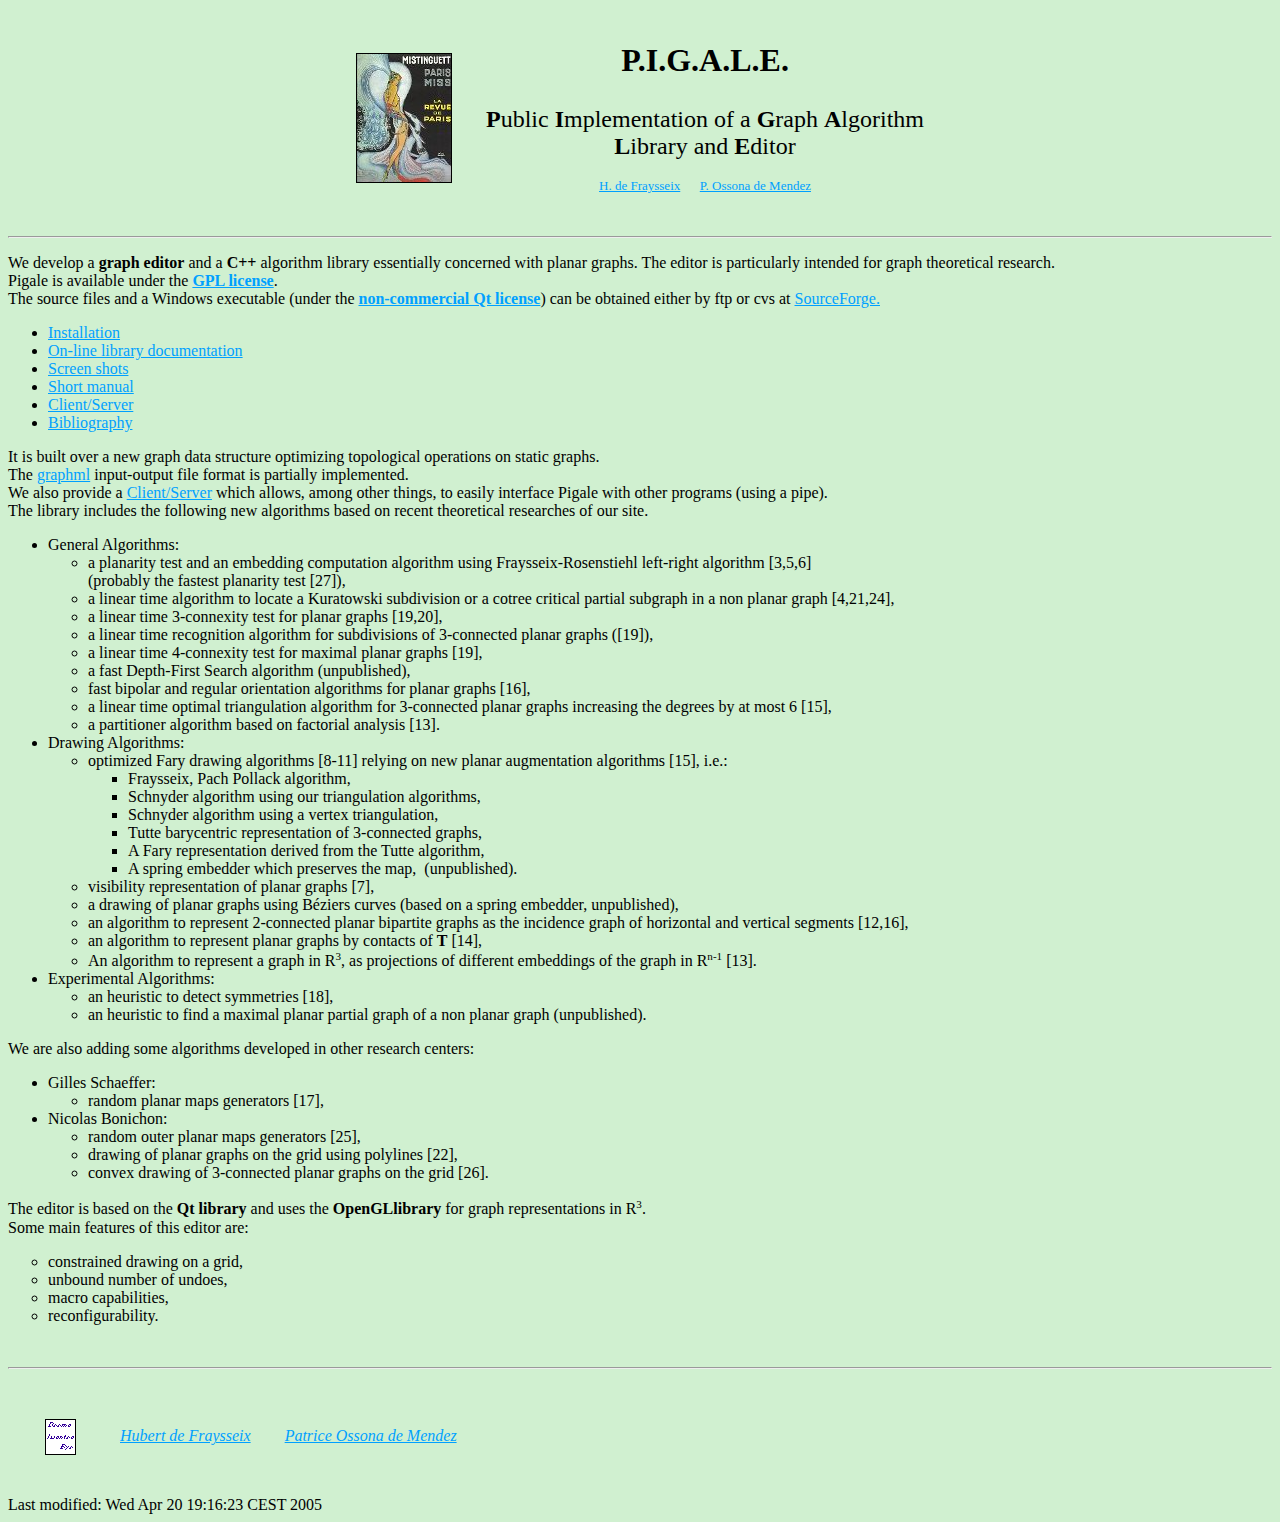
<file: Doc/index.html>
<!DOCTYPE HTML PUBLIC "-//W3C//DTD HTML 4.01 Transitional//EN">
<HTML>
  <HEAD>
    <meta http-equiv="Content-Type" content="text/html; charset=ISO-8859-1">
    <META NAME="Author" CONTENT="Hubert de Fraysseix">
    <TITLE>PIGALE Library</TITLE>
    <link type="text/css" rel="stylesheet"  href="style.css">
  </HEAD>

<BODY>

<table ALIGN="center">
<tr>
<td><IMG SRC="./icones/misspost.png" HSPACE=0 BORDER=1  ALIGN=LEFT ALT="logo"></td>

<td align= "center">
	  <FONT SIZE="+3"><B>P.I.G.A.L.E.</B></FONT>
	  <BR>
	  <FONT SIZE="+2"><BR><B>P</B>ublic <B>I</B>mplementation of a <B>G</B>raph <B>A</B>lgorithm
	    <BR>
	    <B>L</B>ibrary and <B>E</B>ditor </FONT>
	  <BR><BR>
	    <FONT SIZE="-1">
	      <A HREF="http://www.ehess.fr/centres/cams/person/hf/">
	      H. de Fraysseix</A>&nbsp &nbsp &nbsp
		<A HREF="http://www.ehess.fr/centres/cams/person/pom/">
		P. Ossona de Mendez</A>
	  </FONT>
</td>
<!-- for sourceforge 
<td>
<A href="http://sourceforge.net"> 
<IMG src="http://sourceforge.net/sflogo.php?group_id=50880&type=5" width="210" height="62" border="0" alt="SourceForge Logo"></A>
</td>
for sourceforge -->

</tr>
</table>

<hr>

    <p>
      We develop a    <b>graph editor</b> and a <b>C++ </b>algorithm 
      library essentially concerned with planar graphs. 
      The editor is particularly intended for graph theoretical research.  
      <br>
      Pigale is available under the <A HREF="license.html" ><B>GPL license</B></A>.
      <br> 
       The source files and a Windows executable 
       (under the <A HREF="license_Qt.html"> <b>non-commercial Qt license</b></a>)
       can be obtained either by ftp or cvs at
	    <A HREF=" http://sourceforge.net/projects/pigale">SourceForge.</A> 
      </p>


    <UL>
      <LI><A HREF="installation.html">Installation</A>
      <LI><A HREF="http://pigale.sourceforge.net/doc/index.html" >On-line library documentation</A>
      <LI><A HREF="images.html" >Screen shots</A>
      <LI><A HREF="manual.html" >Short manual</A>
      <LI><A HREF="client.html">Client/Server</A>
      <li><a href="bibliography.html">Bibliography</a></li>
    </UL>
    <p>
      It is built over a new graph data structure optimizing
      topological operations on static graphs.<br> 
      The <a href="http://graphml.graphdrawing.org/">graphml</a> input-output file format is partially implemented.<br>
     We also provide a  <A HREF="client.html">Client/Server</A> which allows, among other things,
       to easily interface Pigale with other programs (using a pipe).<br>
      The library includes the following new algorithms based on recent  theoretical researches of our site. 
    </p>
    <ul type="disc">
      <li>General Algorithms:
	<ul type="circle">
	  <li>a planarity test and an embedding computation algorithm using
	    Fraysseix-Rosenstiehl left-right algorithm [3,5,6]  <br>(probably the fastest planarity test [27]), </li>
	  <li>a linear time algorithm to locate a Kuratowski subdivision or
	    a cotree critical partial subgraph in a non planar graph [4,21,24], </li>
	  <li>a linear time 3-connexity test for planar graphs [19,20], </li>
	  <li>a linear time recognition algorithm for subdivisions of 3-connected planar graphs ([19]), </li>
	  <li>a linear time 4-connexity test for maximal planar graphs [19], </li>
	  <li>a fast Depth-First Search algorithm (unpublished), </li>
	  <li>fast bipolar and regular orientation algorithms for planar graphs [16], </li>
	  <li>a linear time optimal triangulation algorithm for 3-connected planar 
	    graphs increasing the degrees by at most 6 [15], </li>
	  <li>a partitioner algorithm based on factorial analysis [13]. </li>
	</ul>
      </li>
      <li>Drawing Algorithms:
	<ul type="circle">
	  <li>optimized Fary drawing algorithms [8-11] relying on new planar augmentation algorithms [15], i.e.:
	    <ul type="square">
	      <li>Fraysseix, Pach Pollack  algorithm, </li>
	      <li>Schnyder algorithm using our triangulation algorithms, </li>
	      <li>Schnyder algorithm using a vertex triangulation, </li>
	      <li>Tutte barycentric representation of 3-connected graphs, </li>
	      <li>A Fary representation derived from the Tutte algorithm,</li>
	      <li>A spring embedder which preserves the map,&nbsp; (unpublished).</li>
	    </ul>
	  </li>
	  <li> visibility representation of planar graphs [7],</li>
	  <li>a drawing of planar graphs using B&eacute;ziers curves 
	    (based on a spring embedder, unpublished),<br> </li>
	  <li>an algorithm to represent 2-connected planar bipartite graphs
	    as the incidence graph of horizontal and vertical segments [12,16],</li>
	  <li> an algorithm to represent planar graphs by contacts of <b>T</b> [14],</li>
	  <li>An algorithm to represent a graph in R<sup><small>3</small></sup>,
	    as projections of different embeddings of the graph in R<sup><small>n-1</small></sup> [13].
	  </li>
	</ul>
      </li>
      <li>Experimental Algorithms:
	<ul type="circle">
	  <li>an heuristic to detect symmetries [18], </li>
	  <li>an heuristic to find a maximal planar partial graph of a non planar graph (unpublished). </li>
	</ul>
      </li>
    </ul>
    We are also adding some algorithms developed in other research centers:<br>
    <ul>
      <li>Gilles Schaeffer:
    <ul>
      <li>random planar maps generators [17],</li>
    </ul></li>
    <li>Nicolas Bonichon:
    <ul>
      <li>random outer planar maps generators [25],</li>
      <li>drawing of planar graphs on the grid using polylines [22],</li>
      <li>convex drawing of 3-connected planar graphs on the grid [26].</li>
    </ul></li>
  </ul>
    <p> The editor is based on the <b>Qt library</b> and uses the <b>OpenGLlibrary</b> for graph representations 
      in R<sup><small>3</small></sup>.<br>
      Some main features of this editor are: </p>
    <ul type="circle">
      <li> constrained drawing on a grid, </li>
      <li> unbound number of undoes, </li>
      <li> macro capabilities, </li>
      <li> reconfigurability. </li>
    </ul>
    <br>
    <hr>
    <table>
      <tr><td><IMG SRC="./icones/mail.gif" ALT="mail logo"></td>
	<td><address><a href="mailto:hbonnin@users.sourceforge.net">
         Hubert de Fraysseix</a></address></td>
	<td><address><a href="mailto:pom@users.sourceforge.net">
         Patrice Ossona de Mendez</a></address></td>
      </tr></table>
<!-- hhmts start -->
Last modified: Wed Apr 20 19:16:23 CEST 2005
<!-- hhmts end -->
  </BODY>
</HTML>
</file>
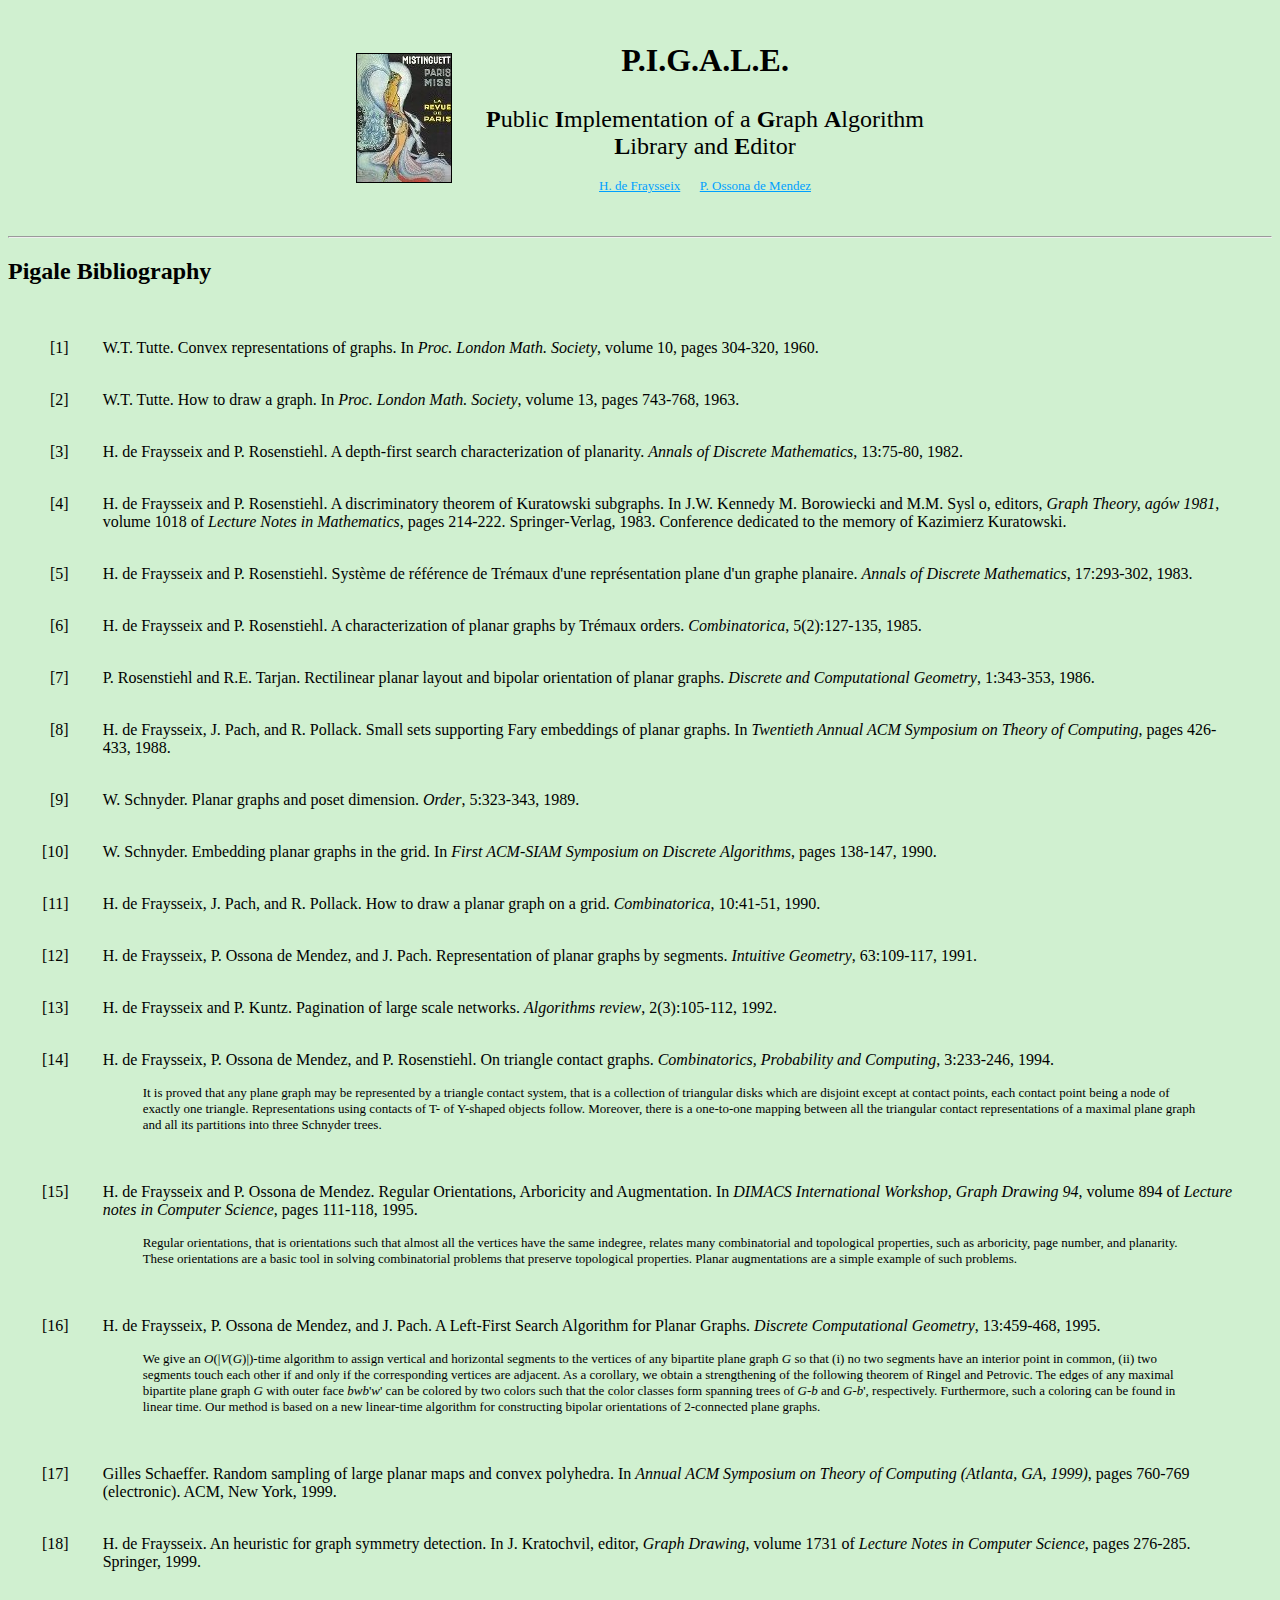
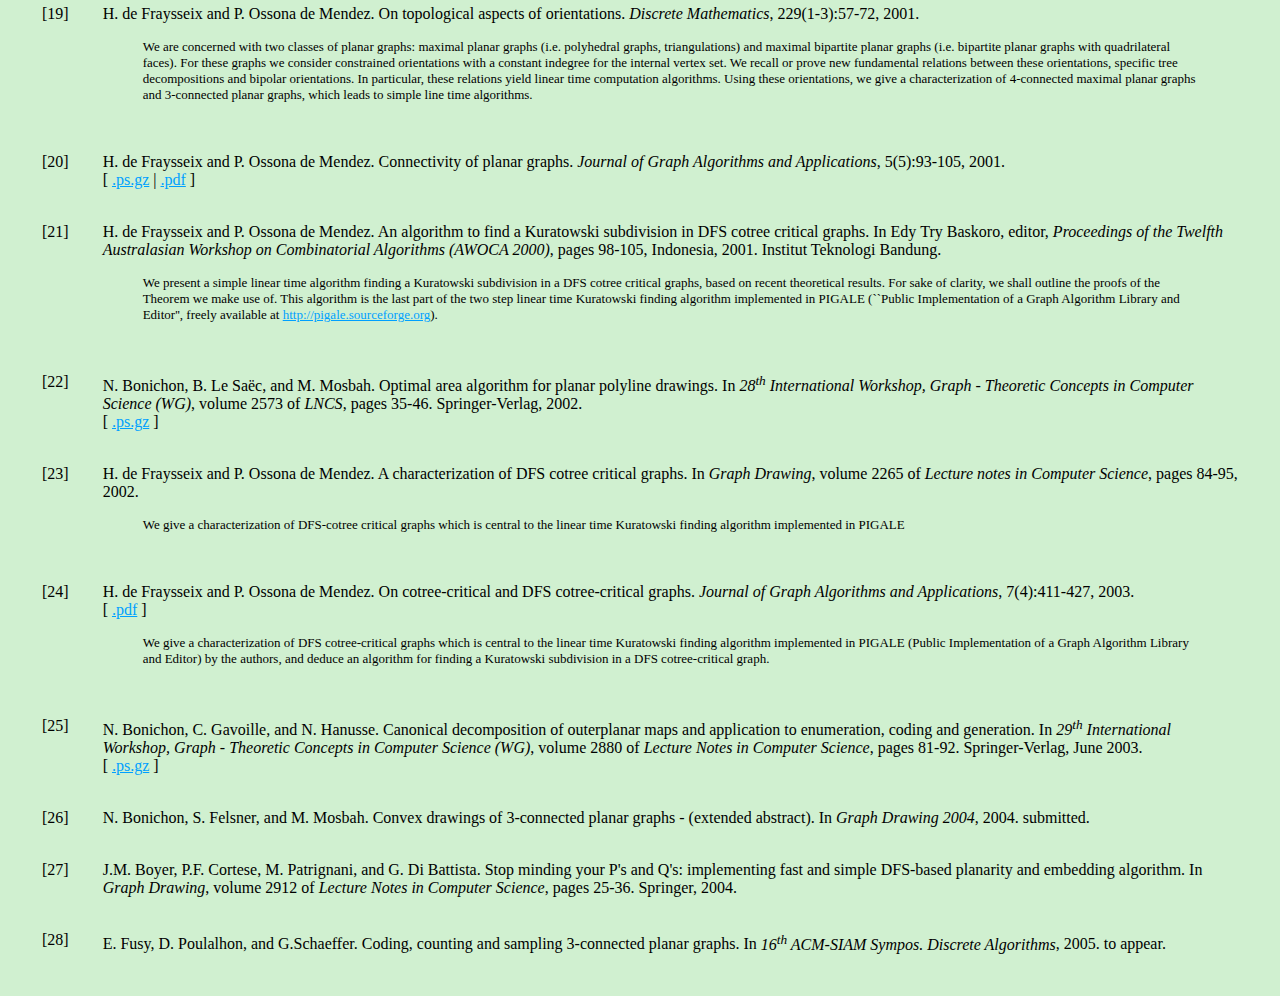
<file: Doc/bibliography.html>
<!DOCTYPE HTML PUBLIC "-//W3C//DTD HTML 4.01 Transitional//EN">
<html>
<head>
  <meta http-equiv="Content-Type"
 content="text/html; charset=ISO-8859-1">
  <meta name="Author" content="Hubert de Fraysseix">
  <title>PIGALE Library</title>
  <link type="text/css" rel="stylesheet" href="style.css">
</head>
<body>
<table align="center">
  <tbody>
    <tr>
      <td><img src="./icones/misspost.jpg" hspace="0" border="1"
 align="left" alt="logo"></td>
      <td align="center"> <font size="+3"><b>P.I.G.A.L.E.</b></font> <br>
      <font size="+2"><br>
      <b>P</b>ublic <b>I</b>mplementation of a <b>G</b>raph <b>A</b>lgorithm
      <br>
      <b>L</b>ibrary and <b>E</b>ditor </font> <br>
      <br>
      <font size="-1"> <a
 href="http://www.ehess.fr/centres/cams/person/hf/"> H. de Fraysseix</a>&nbsp;
&nbsp; &nbsp; <a href="http://www.ehess.fr/centres/cams/person/pom/">
P. Ossona de Mendez</a> </font>
      </td>
<!-- for sourceforge 
      <td><a href="http://sourceforge.net"> <img
 src="http://sourceforge.net/sflogo.php?group_id=50880&amp;type=5"
 width="210" height="62" border="0" alt="SourceForge Logo"></a>
      </td>
 for sourceforge -->
    </tr>
  </tbody>
</table>
<hr>
<!-- Biblio -->
<h2>Pigale Bibliography</h2>
<table>

<tr valign="top">
<td align="right">
<a name="Tutteconv"></a>[1]
</td>
<td>
W.T. Tutte.
  Convex representations of graphs.
  In <i>Proc. London Math. Society</i>, volume&nbsp;10, pages 304-320, 1960.<br />

</td>
</tr>


<tr valign="top">
<td align="right">
<a name="Tutteconv2"></a>[2]
</td>
<td>
W.T. Tutte.
  How to draw a graph.
  In <i>Proc. London Math. Society</i>, volume&nbsp;13, pages 743-768, 1963.<br />

</td>
</tr>


<tr valign="top">
<td align="right">
<a name="Taxi_plandfs"></a>[3]
</td>
<td>
H.&nbsp;de&nbsp;Fraysseix and P.&nbsp;Rosenstiehl.
  A depth-first search characterization of planarity.
  <i>Annals of Discrete Mathematics</i>, 13:75-80, 1982.<br />

</td>
</tr>


<tr valign="top">
<td align="right">
<a name="Taxi_kurahfpr"></a>[4]
</td>
<td>
H.&nbsp;de&nbsp;Fraysseix and P.&nbsp;Rosenstiehl.
  A discriminatory theorem of Kuratowski subgraphs.
  In J.W.&nbsp;Kennedy&nbsp;M. Borowiecki and M.M.&nbsp;Sysl o, editors, <i>Graph
  Theory, ag�w 1981</i>, volume 1018 of <i>Lecture Notes in
  Mathematics</i>, pages 214-222. Springer-Verlag, 1983.
  Conference dedicated to the memory of Kazimierz Kuratowski.<br />

</td>
</tr>


<tr valign="top">
<td align="right">
<a name="Taxi_plantrem"></a>[5]
</td>
<td>
H.&nbsp;de&nbsp;Fraysseix and P.&nbsp;Rosenstiehl.
  Syst�me de r�f�rence de Tr�maux d'une repr�sentation
  plane d'un graphe planaire.
  <i>Annals of Discrete Mathematics</i>, 17:293-302, 1983.<br />

</td>
</tr>


<tr valign="top">
<td align="right">
<a name="Taxi_Tremaux"></a>[6]
</td>
<td>
H.&nbsp;de&nbsp;Fraysseix and P.&nbsp;Rosenstiehl.
  A characterization of planar graphs by Tr�maux orders.
  <i>Combinatorica</i>, 5(2):127-135, 1985.<br />

</td>
</tr>


<tr valign="top">
<td align="right">
<a name="Taxi_recti"></a>[7]
</td>
<td>
P.&nbsp;Rosenstiehl and R.E. Tarjan.
  Rectilinear planar layout and bipolar orientation of planar graphs.
  <i>Discrete and Computational Geometry</i>, 1:343-353, 1986.<br />

</td>
</tr>


<tr valign="top">
<td align="right">
<a name="Taxi_v_pack"></a>[8]
</td>
<td>
H.&nbsp;de&nbsp;Fraysseix, J.&nbsp;Pach, and R.&nbsp;Pollack.
  Small sets supporting Fary embeddings of planar graphs.
  In <i>Twentieth Annual ACM Symposium on Theory of
  Computing</i>, pages 426-433, 1988.<br />

</td>
</tr>


<tr valign="top">
<td align="right">
<a name="schnyder"></a>[9]
</td>
<td>
W.&nbsp;Schnyder.
  Planar graphs and poset dimension.
  <i>Order</i>, 5:323-343, 1989.<br />

</td>
</tr>


<tr valign="top">
<td align="right">
<a name="schnyder2"></a>[10]
</td>
<td>
W.&nbsp;Schnyder.
  Embedding planar graphs in the grid.
  In <i>First ACM-SIAM Symposium on Discrete Algorithms</i>, pages
  138-147, 1990.<br />

</td>
</tr>


<tr valign="top">
<td align="right">
<a name="Taxi_v_pack2"></a>[11]
</td>
<td>
H.&nbsp;de&nbsp;Fraysseix, J.&nbsp;Pach, and R.&nbsp;Pollack.
  How to draw a planar graph on a grid.
  <i>Combinatorica</i>, 10:41-51, 1990.<br />

</td>
</tr>


<tr valign="top">
<td align="right">
<a name="Taxi_janos_t"></a>[12]
</td>
<td>
H.&nbsp;de&nbsp;Fraysseix, P.&nbsp;Ossona&nbsp;de Mendez, and J.&nbsp;Pach.
  Representation of planar graphs by segments.
  <i>Intuitive Geometry</i>, 63:109-117, 1991.<br />

</td>
</tr>


<tr valign="top">
<td align="right">
<a name="Taxi_netcut"></a>[13]
</td>
<td>
H.&nbsp;de&nbsp;Fraysseix and P.&nbsp;Kuntz.
  Pagination of large scale networks.
  <i>Algorithms review</i>, 2(3):105-112, 1992.<br />

</td>
</tr>


<tr valign="top">
<td align="right">
<a name="Taxi_triangle"></a>[14]
</td>
<td>
H.&nbsp;de&nbsp;Fraysseix, P.&nbsp;Ossona&nbsp;de Mendez, and P.&nbsp;Rosenstiehl.
  On triangle contact graphs.
  <i>Combinatorics, Probability and Computing</i>, 3:233-246,
  1994.<br />
<p>
<blockquote><font size="-1">
It is proved that any plane graph may be represented by a triangle contact
system, that is a collection of triangular disks which are disjoint except at
contact points, each contact point being a node of exactly one triangle.
Representations using contacts of T- of Y-shaped objects follow. Moreover,
there is a one-to-one mapping between all the triangular contact
representations of a maximal plane graph and all its partitions into three
Schnyder trees.
</font></blockquote>
<p>
</td>
</tr>


<tr valign="top">
<td align="right">
<a name="Taxi_gd94"></a>[15]
</td>
<td>
H.&nbsp;de&nbsp;Fraysseix and P.&nbsp;Ossona&nbsp;de Mendez.
  Regular Orientations, Arboricity and Augmentation.
  In <i>DIMACS International Workshop, Graph
  Drawing 94</i>, volume 894 of <i>Lecture notes in Computer Science</i>,
  pages 111-118, 1995.<br />
<p>
<blockquote><font size="-1">
Regular orientations, that is orientations such that almost all the vertices
have the same indegree, relates many combinatorial and topological properties,
such as arboricity, page number, and planarity. These orientations are a basic
tool in solving combinatorial problems that preserve topological properties.
Planar augmentations are a simple example of such problems.
</font></blockquote>
<p>
</td>
</tr>


<tr valign="top">
<td align="right">
<a name="Taxi_left"></a>[16]
</td>
<td>
H.&nbsp;de&nbsp;Fraysseix, P.&nbsp;Ossona&nbsp;de Mendez, and J.&nbsp;Pach.
  A Left-First Search Algorithm for Planar Graphs.
  <i>Discrete Computational Geometry</i>, 13:459-468, 1995.<br />
<p>
<blockquote><font size="-1">
We give an  <EM>O</EM>(|<EM>V</EM>(<EM>G</EM>)|)-time algorithm to assign vertical and horizontal
segments to the vertices of any bipartite plane graph <EM>G</EM> so that (i) no two
segments have an interior point in common, (ii) two segments touch each other
if and only if the corresponding vertices are adjacent. As a corollary, we
obtain a strengthening of the following theorem of Ringel and Petrovic. The
edges of any maximal bipartite plane graph <EM>G</EM> with outer face <EM>bwb</EM>'<EM>w</EM>' can be
colored by two colors such that the color classes form spanning trees of <EM>G</EM>-<EM>b</EM>
and <EM>G</EM>-<EM>b</EM>', respectively. Furthermore, such a coloring can be found in linear
time. Our method is based on a new linear-time algorithm for constructing
bipolar orientations of 2-connected plane graphs.
</font></blockquote>
<p>
</td>
</tr>


<tr valign="top">
<td align="right">
<a name="Sc99"></a>[17]
</td>
<td>
Gilles Schaeffer.
  Random sampling of large planar maps and convex polyhedra.
  In <i>Annual ACM Symposium on Theory of Computing (Atlanta, GA,
  1999)</i>, pages 760-769 (electronic). ACM, New York, 1999.<br />

</td>
</tr>


<tr valign="top">
<td align="right">
<a name="Taxi_SymmGD99"></a>[18]
</td>
<td>
H.&nbsp;de&nbsp;Fraysseix.
  An heuristic for graph symmetry detection.
  In J. Kratochvil, editor, <i>Graph Drawing</i>, volume 1731 of
  <i>Lecture Notes in Computer Science</i>, pages 276-285. Springer,
  1999.<br />

</td>
</tr>


<tr valign="top">
<td align="right">
<a name="Taxi_topoasp"></a>[19]
</td>
<td>
H.&nbsp;de&nbsp;Fraysseix and P.&nbsp;Ossona&nbsp;de Mendez.
  On topological aspects of orientations.
  <i>Discrete Mathematics</i>, 229(1-3):57-72, 2001.<br />
<p>
<blockquote><font size="-1">
We are concerned with two classes of planar graphs: maximal planar graphs (i.e.
polyhedral graphs, triangulations) and maximal bipartite planar graphs (i.e.
bipartite planar graphs with quadrilateral faces). For these graphs we consider
constrained orientations with a constant indegree for the internal vertex set.
We recall or prove new fundamental relations between these orientations,
specific tree decompositions and bipolar orientations. In particular, these
relations yield linear time computation algorithms. Using these orientations,
we give a characterization of 4-connected maximal planar graphs and
3-connected planar graphs, which leads to simple line time algorithms.
</font></blockquote>
<p>
</td>
</tr>


<tr valign="top">
<td align="right">
<a name="Taxi_Connectivity"></a>[20]
</td>
<td>
H.&nbsp;de&nbsp;Fraysseix and P.&nbsp;Ossona&nbsp;de Mendez.
  Connectivity of planar graphs.
  <i>Journal of Graph Algorithms and Applications</i>,
  5(5):93-105, 2001.<br />
[ <a href="http://www.cs.brown.edu/publications/jgaa/accepted/01/deFraysseixOssonadeMendez01.5.5.ps.gz">.ps.gz</a> | 
<a href="http://www.cs.brown.edu/publications/jgaa/accepted/01/deFraysseixOssonadeMendez01.5.5.pdf">.pdf</a> ]

</td>
</tr>


<tr valign="top">
<td align="right">
<a name="Taxi_cotreealg"></a>[21]
</td>
<td>
H.&nbsp;de&nbsp;Fraysseix and P.&nbsp;Ossona&nbsp;de Mendez.
  An algorithm to find a Kuratowski subdivision in DFS cotree
  critical graphs.
  In Edy&nbsp;Try Baskoro, editor, <i>Proceedings of the Twelfth
  Australasian Workshop on Combinatorial Algorithms (AWOCA 2000)</i>,
  pages 98-105, Indonesia, 2001. Institut Teknologi Bandung.<br />
<p>
<blockquote><font size="-1">
We present a simple linear time algorithm finding a Kuratowski subdivision in a
DFS cotree critical graphs, based on recent theoretical results. For sake of
clarity, we shall outline the proofs of the Theorem we make use of. This
algorithm is the last part of the two step linear time Kuratowski finding
algorithm implemented in PIGALE (``Public Implementation of a Graph Algorithm
Library and Editor'', freely available at <A HREF="http://pigale.sourceforge.org">http://pigale.sourceforge.org</A>).
</font></blockquote>
<p>
</td>
</tr>


<tr valign="top">
<td align="right">
<a name="BLMc:2002"></a>[22]
</td>
<td>
N.&nbsp;Bonichon, B.&nbsp;Le Sa�c, and M.&nbsp;Mosbah.
  Optimal area algorithm for planar polyline drawings.
  In <i>28<sup>th</sup> International Workshop, Graph - Theoretic Concepts
  in Computer Science (WG)</i>, volume 2573 of <i>LNCS</i>, pages 35-46.
  Springer-Verlag, 2002.<br />
[ <a href="./BLM_WG2002.ps.gz">.ps.gz</a> ]

</td>
</tr>


<tr valign="top">
<td align="right">
<a name="Taxi_DFScotree"></a>[23]
</td>
<td>
H.&nbsp;de Fraysseix and P.&nbsp;Ossona&nbsp;de Mendez.
  A characterization of DFS cotree critical graphs.
  In <i>Graph Drawing</i>, volume 2265 of <i>Lecture notes in
  Computer Science</i>, pages 84-95, 2002.<br />
<p>
<blockquote><font size="-1">
We give a characterization of DFS-cotree critical graphs which is
central to the linear time Kuratowski finding algorithm implemented in
PIGALE
</font></blockquote>
<p>
</td>
</tr>


<tr valign="top">
<td align="right">
<a name="Taxi_cotree2"></a>[24]
</td>
<td>
H.&nbsp;de&nbsp;Fraysseix and P.&nbsp;Ossona&nbsp;de Mendez.
  On cotree-critical and DFS cotree-critical graphs.
  <i>Journal of Graph Algorithms and Applications</i>,
  7(4):411-427, 2003.<br />
[ <a href="http://www.cs.brown.edu/publications/jgaa/accepted/2003/deFraysseixOssonadeMendez2003.7.4.pdf">.pdf</a> ]
<p>
<blockquote><font size="-1">
We give a characterization of DFS cotree-critical graphs which is central to
the linear time Kuratowski finding algorithm implemented in PIGALE (Public
Implementation of a Graph Algorithm Library and Editor) by the authors, and
deduce an algorithm for finding a Kuratowski subdivision in a DFS
cotree-critical graph.
</font></blockquote>
<p>
</td>
</tr>


<tr valign="top">
<td align="right">
<a name="BGH03c"></a>[25]
</td>
<td>
N.&nbsp;Bonichon, C.&nbsp;Gavoille, and N.&nbsp;Hanusse.
  Canonical decomposition of outerplanar maps and application to
  enumeration, coding and generation.
  In <i>29<sup>th</sup> International Workshop, Graph - Theoretic Concepts
  in Computer Science (WG)</i>, volume 2880 of <i>Lecture Notes in Computer
  Science</i>, pages 81-92. Springer-Verlag, June 2003.<br />
[ <a href="http://dept-info.labri.fr/~gavoille/article/BGH03c.ps.gz">.ps.gz</a> ]

</td>
</tr>


<tr valign="top">
<td align="right">
<a name="BFM04"></a>[26]
</td>
<td>
N.&nbsp;Bonichon, S.&nbsp;Felsner, and M.&nbsp;Mosbah.
  Convex drawings of 3-connected planar graphs - (extended abstract).
  In <i>Graph Drawing 2004</i>, 2004.
  submitted.<br />

</td>
</tr>


<tr valign="top">
<td align="right">
<a name="comp_algo03"></a>[27]
</td>
<td>
J.M. Boyer, P.F. Cortese, M.&nbsp;Patrignani, and G.&nbsp;Di&nbsp;Battista.
  Stop minding your P's and Q's: implementing fast and simple
  DFS-based planarity and embedding algorithm.
  In <i>Graph Drawing</i>, volume 2912 of <i>Lecture Notes in
  Computer Science</i>, pages 25-36. Springer, 2004.<br />

</td>
</tr>


<tr valign="top">
<td align="right">
<a name="fps-ccs3pg-04"></a>[28]
</td>
<td>
E.&nbsp;Fusy, D.&nbsp;Poulalhon, and G.Schaeffer.
  Coding, counting and sampling 3-connected planar graphs.
  In <i>16<sup>th</sup> ACM-SIAM Sympos. Discrete Algorithms</i>, 2005.
  to appear.<br />

</td>
</tr>
</table>


</body>
</html>
</file>
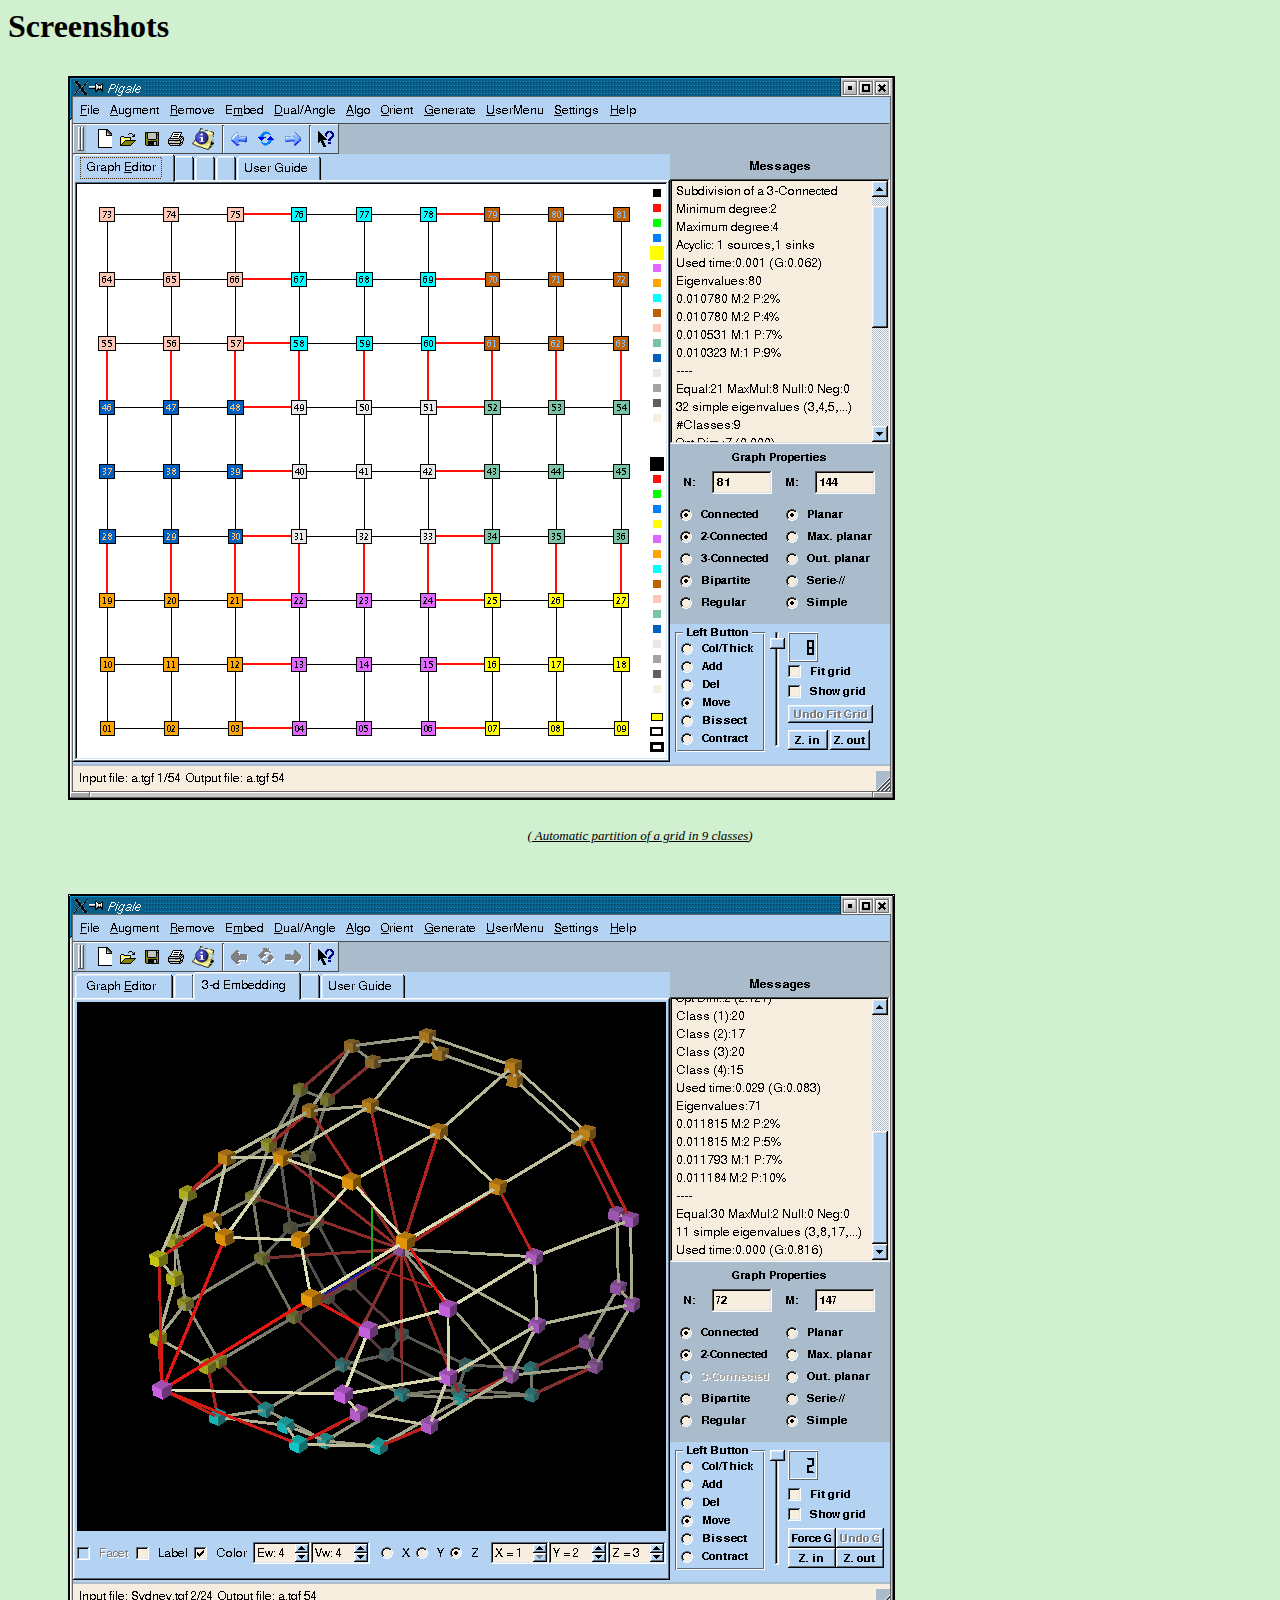
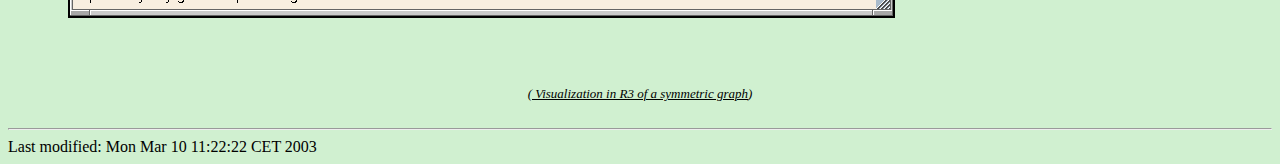
<file: Doc/images.html>
<!DOCTYPE HTML PUBLIC "-//W3C//DTD HTML 4.01 Transitional//EN">
<html>
  <head><meta http-equiv="Content-Type" content="text/html; charset=ISO-8859-1">
    <META NAME="Author" CONTENT="Hubert de Fraysseix">
    <title>screenshot</title>
  </head>

  <body BGCOLOR="#D0F0D0">
    <h1>Screenshots</h1>
    <IMG SRC="./icones/capture1.png" HSPACE=60 VSPACE=10 BORDER=1  ALT="screenshot1">
    <center>
    <br><FONT size ="-1"><I> (<U> Automatic partition of a grid in 9 classes</U>)</I></FONT>
    </center>
    <IMG SRC="./icones/capture2.png" HSPACE=60 VSPACE=50 BORDER=1   ALT="screenshot2">
    <center>
    <br><FONT size ="-1"><I> (<U> Visualization in R3 of a symmetric graph</U>)</I></FONT>
    </center>
    <br>
    <hr>
<!-- Created: Mon Mar 25 10:48:23 CET 2002 -->
<!-- hhmts start -->
Last modified: Mon Mar 10 11:22:22 CET 2003
<!-- hhmts end -->
  </body>
</html>
</file>
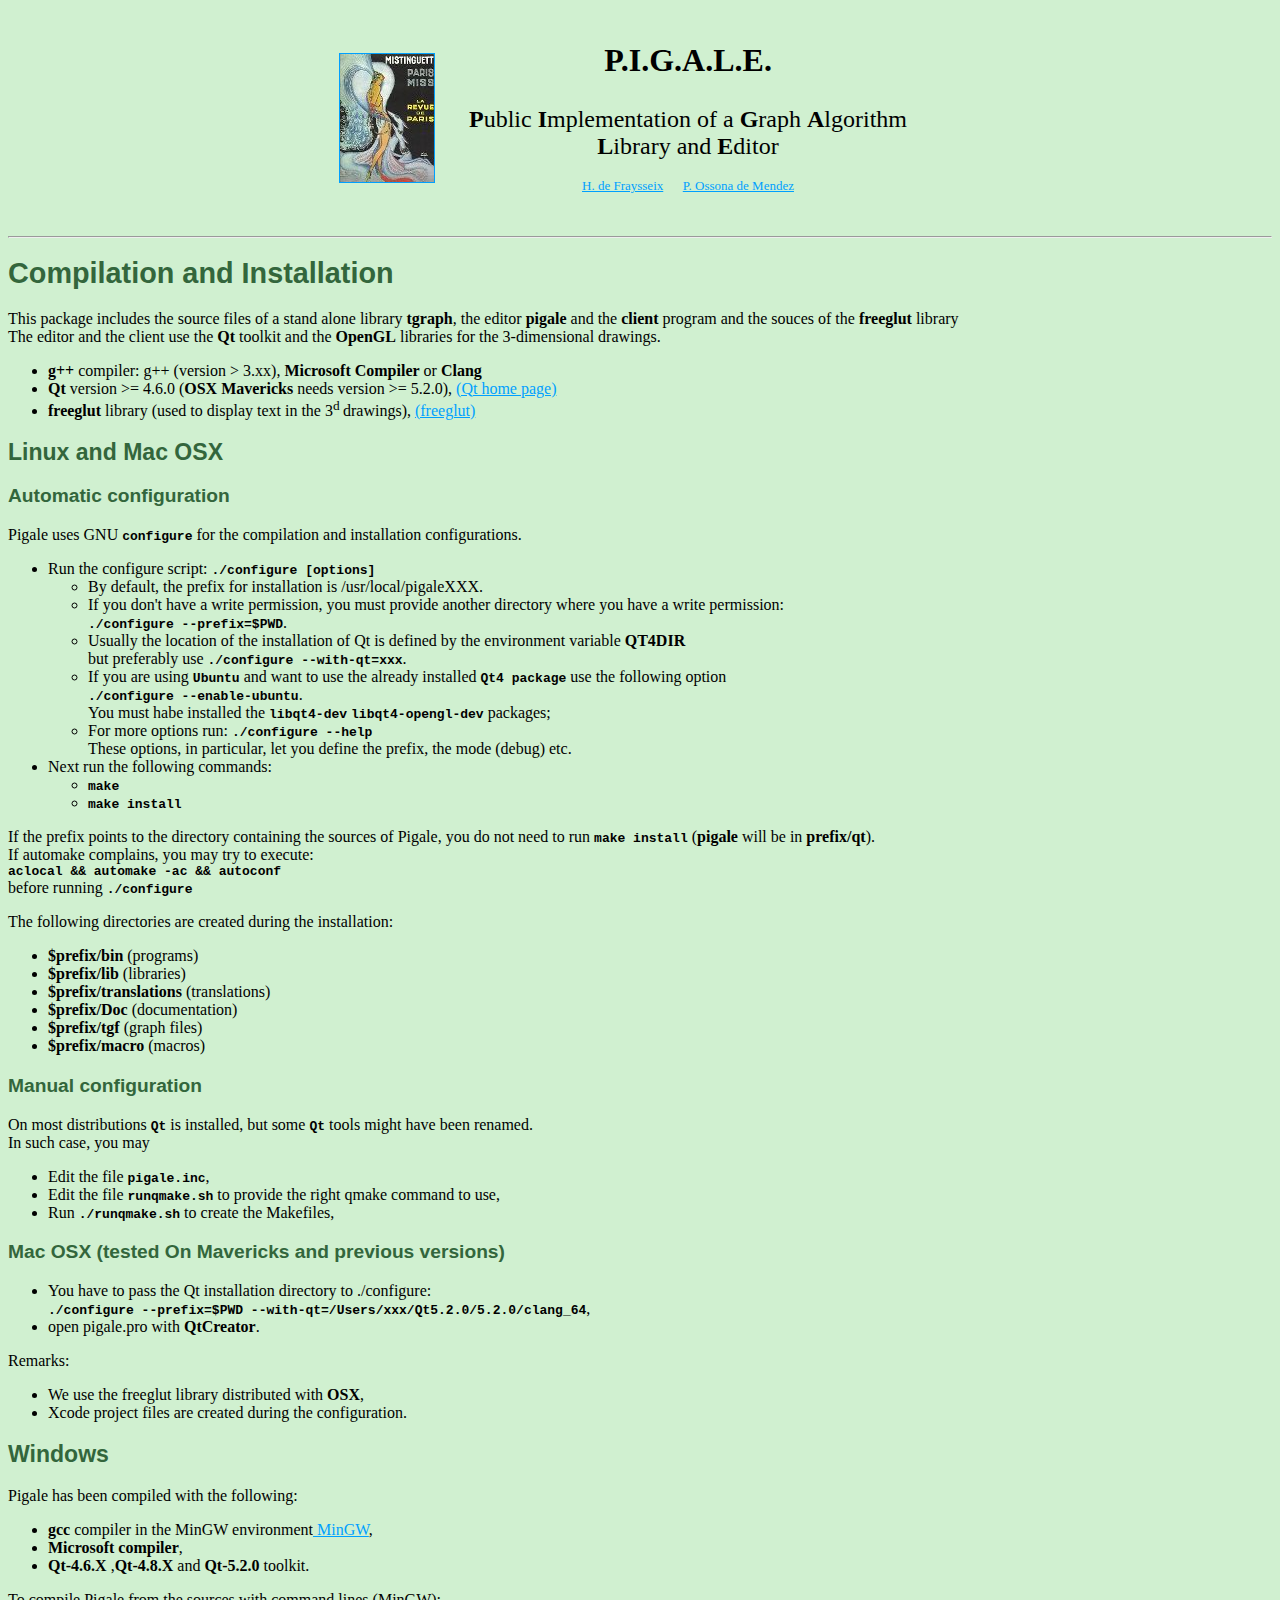
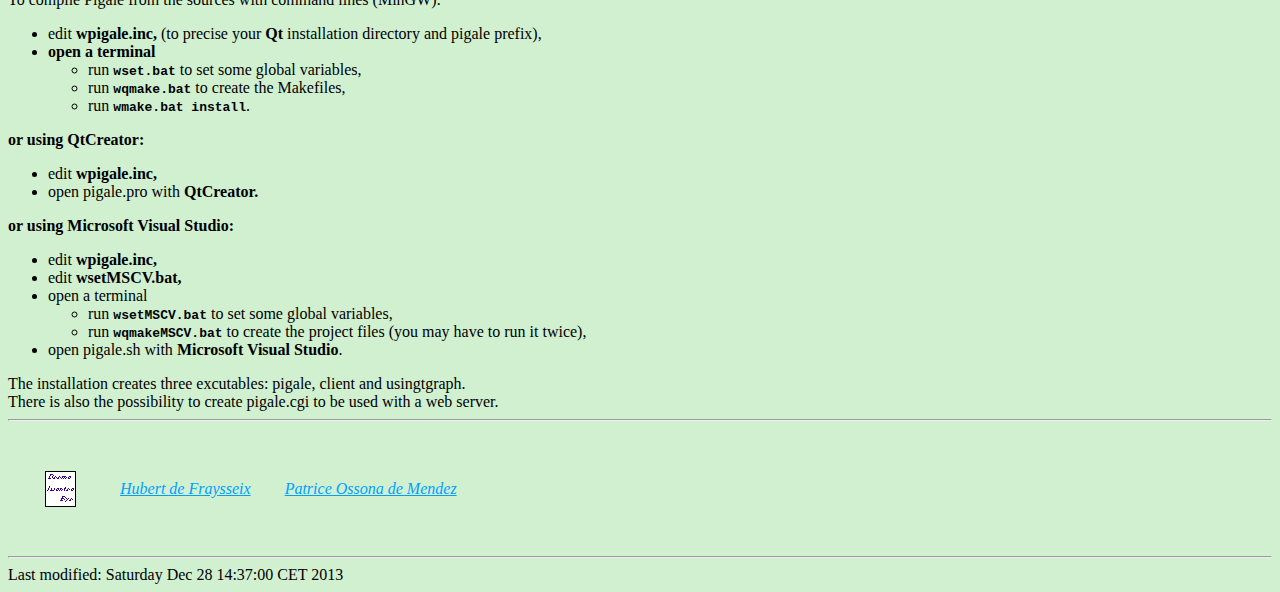
<file: Doc/installation.html>
<!DOCTYPE HTML PUBLIC "-//W3C//DTD HTML 4.01 Transitional//EN"
        "http://www.w3.org/TR/html4/loose.dtd">

<html>
  <head>
    <meta http-equiv="Content-Type" content="text/html; charset=ISO-8859-1">
    <META NAME="Author" CONTENT="Hubert de Fraysseix">
    <title>Compilation and Installation</title>
    <link type="text/css" rel="stylesheet"  href="style.css">
  </head>

<body>


<table ALIGN="center">
<tr>
<td><A HREF="index.html"> <IMG SRC="./icones/misspost.png" HSPACE=0 BORDER=1  ALIGN=LEFT ALT="logo"></A></td>

<td align= "center">
	  <FONT SIZE="+3"><B>P.I.G.A.L.E.</B></FONT>
	  <BR>
	  <FONT SIZE="+2"><BR><B>P</B>ublic <B>I</B>mplementation of a <B>G</B>raph <B>A</B>lgorithm
	    <BR>
	    <B>L</B>ibrary and <B>E</B>ditor </FONT>
	  <BR><BR>
          <FONT SIZE="-1">
		<A HREF="http://cams.ehess.fr/hf/">
		  H. de Fraysseix</A>&nbsp &nbsp &nbsp
		<A HREF="http://cams.ehess.fr/pom/">
		  P. Ossona de Mendez</A>	   
	  </FONT>
</td>
<td>
<!-- for sourceforge 

<A href="http://sourceforge.net"> 
<IMG src="http://sourceforge.net/sflogo.php?group_id=50880&type=5" width="210" height="62" border="0" alt="SourceForge Logo"></A>
</td>
for sourceforge -->

</tr>
</table>


<hr>


<h1 class="c1"><b>Compilation and Installation</b></h1>

    <p>This package includes the source files of a stand alone library <b>tgraph</b>, 
      the editor <b>pigale</b> and the  <b>client</b> program 
       and the souces of the <b>freeglut </b>library<br>
      The editor and the client use  the <b>Qt</b> toolkit and  
      the <b>OpenGL</b> libraries for the 3-dimensional drawings.
      
      <br>
	    
    </p>
    <ul>
      <li><b>g++</b> compiler:  g++ (version > 3.xx), <b>Microsoft Compiler</b> or <b>Clang</b></li>
      <li><b>Qt</b> version >= 4.6.0 (<b>OSX Mavericks</b> needs  version >= 5.2.0), 
	<a href="http://qt-project.org">(Qt home page)</a></li>

      <li> <b>freeglut</b> library (used to display text in  the 3<sup>d </sup>drawings),
          <a href="http://freeglut.sourceforge.net/">(freeglut)</a></li>

    </ul>


<h2 class="c1"><b>Linux and Mac OSX</b></h2>
<h3 class="c1"> <b>Automatic  configuration</b></h3>
Pigale uses GNU <b><tt>configure</tt></b> for the compilation and installation configurations.
<ul>
      <li> Run the configure script: <tt><b>./configure [options]</b></tt>
	<ul>
	  <li>By default, the prefix for installation is /usr/local/pigaleXXX.</li>
	  <li>If you don't have a write permission, you must provide  another directory where 
	    you have a write permission: <br><tt><b>./configure --prefix=$PWD</b></tt>.</li>
	  <li>Usually the location of the installation of Qt is defined by the environment variable <b>QT4DIR</b><br>
	  but preferably use <tt><b>./configure --with-qt=xxx</b></tt>.</li>
          <li>If you are using <tt><b>Ubuntu</b></tt> and want to use the already installed
                <tt><b>Qt4 package</b></tt> use the following option<br>
            <tt><b>./configure --enable-ubuntu</b></tt>.<br>
            You must habe installed the <tt><b>libqt4-dev</b></tt> <tt><b>libqt4-opengl-dev</b></tt> packages;
          </li>

	  <li>For more options run: <tt><b>./configure --help</b></tt> <br>
	  These options, in particular, let you define the prefix, the mode (debug) etc.</li>
	</ul>
      </li>
      <li> Next run the following commands:
        <ul>
	<li><tt><b>make</b></tt>
	<li><tt><b>make install</b></tt>
            </ul>
    </ul>
    <p>
    If the prefix points to the directory containing the sources of Pigale, you do not need
     to run <tt><b>make install</b></tt> (<b>pigale</b> will be in <b>prefix/qt</b>).<br>
    If automake complains, you may try to execute:<br>
    <tt><b>aclocal && automake -ac && autoconf</b></tt><br>
    before running <tt><b>./configure</b></tt>
      </p>
     
    The following directories are created during the installation:
    <ul>
      <li> <b>$prefix/bin</b>   (programs) </li>
      <li> <b>$prefix/lib</b>  (libraries) </li>
      <li> <b>$prefix/translations</b>  (translations) </li>
      <li> <b>$prefix/Doc</b>  (documentation) </li>
      <li> <b>$prefix/tgf</b>  (graph files) </li>
      <li> <b>$prefix/macro</b>  (macros) </li>
    </ul>
   
<h3 class="c1"> <b>Manual configuration</b></h3>

On most distributions  <tt><b>Qt</b></tt> is installed, 
but some  <tt><b>Qt</b></tt> tools might have been renamed.
<br>
In such case, you may 
    <ul>
      <li>Edit the file  <tt><b>pigale.inc</b></tt>,</li>
      <li>Edit the file  <tt><b>runqmake.sh</b></tt> to provide the right qmake command to use,</li>
      <li> Run <tt><b>./runqmake.sh</b></tt> to create the Makefiles,</li>
    </ul>


<h3 class="c1"> <b>Mac OSX (tested On Mavericks and previous versions)</b></h3>
<ul>
<li>You have to pass the Qt installation directory to ./configure:<br>
	<tt><b>./configure --prefix=$PWD --with-qt=/Users/xxx/Qt5.2.0/5.2.0/clang_64</b></tt>,
<li>  open pigale.pro with <b>QtCreator</b>.</li> 
</ul>
Remarks:
	<ul>
	<li>We use the freeglut library distributed with <b>OSX</b>,</li>
	<li> Xcode project files are created during the configuration.</li>
	</ul>




<h2 class="c1"> <b>Windows</b></h2>
    <p> Pigale  has been compiled  with the following:
    </p> 
      <ul>
      <li> <b>gcc</b> compiler in the MinGW environment<a href="http://www.mingw.org"> MinGW</a>,</li>
      <li> <b>Microsoft compiler</b>,</li>
      <li> <b> Qt-4.6.X</b> ,<b>Qt-4.8.X</b> and <b>Qt-5.2.0</b> toolkit. </li>
      </ul>
    To compile Pigale from the sources with command lines (MinGW):
    <ul>
      <li> edit    <b>wpigale.inc,</b> 
        (to precise your <b>Qt</b> installation directory and pigale prefix), </li>
    <li> <b>open a terminal</b> 
     <ul>    
    <li> run <tt><b>wset.bat</b></tt> to set some global variables,</li>
    <li> run <tt><b>wqmake.bat</b></tt> to create the Makefiles,</li>
    <li> run <tt><b>wmake.bat install</b></tt>.</li>
        </ul></ul>
     <b>or using QtCreator:</b>   
     <ul>
     <li> edit    <b>wpigale.inc,</b>   
     <li>open pigale.pro with <b>QtCreator.</b></li> 
     </ul>
      <b>or using Microsoft Visual Studio:</b>   
     <ul>
     <li> edit    <b>wpigale.inc,</b>      
     <li> edit    <b>wsetMSCV.bat,</b> 
     <li> open a terminal</b> 
     <ul>
     <li>  run <tt><b>wsetMSCV.bat</b></tt> to set some global variables,</li>
     <li> run <tt><b>wqmakeMSCV.bat</b></tt> to create the project files (you may have to run it twice),</li>
     </ul>
     <li>open pigale.sh with <b>Microsoft Visual Studio</b>.</li> 
     </ul>
     
    The installation creates three excutables: pigale, client and usingtgraph.<br>
    There is also the possibility to create pigale.cgi to be used with a web server.

    <hr>
    <table>
      <tr><td><IMG SRC="./icones/mail.gif" ALT="mail logo"></td>
	<td><address><a href="mailto:hbonnin@users.sourceforge.net">
         Hubert de Fraysseix</a></address></td>
	<td><address><a href="mailto:pom@users.sourceforge.net">
         Patrice Ossona de Mendez</a></address></td>
      </tr></table>
    <hr><!-- hhmts start -->
Last modified: Saturday Dec 28 14:37:00 CET 2013
<!-- hhmts end -->
</body>

</html>
</file>
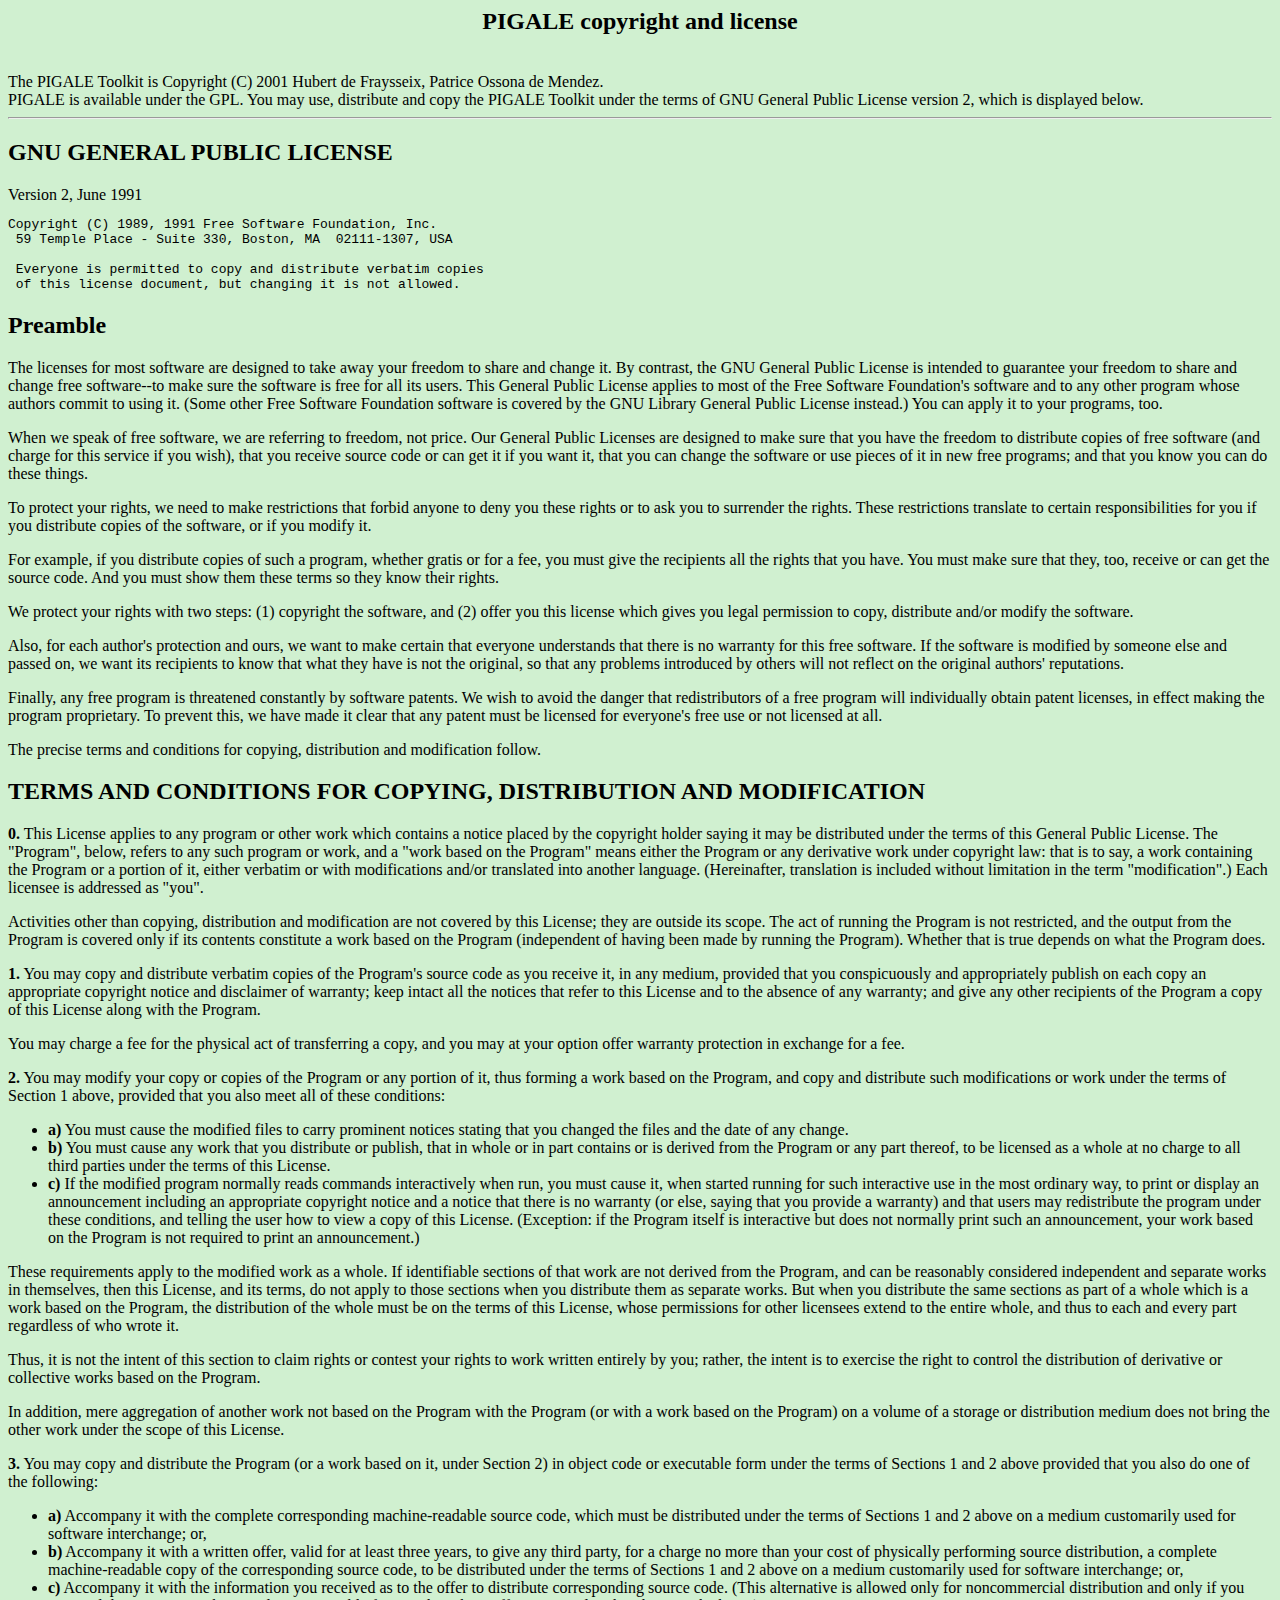
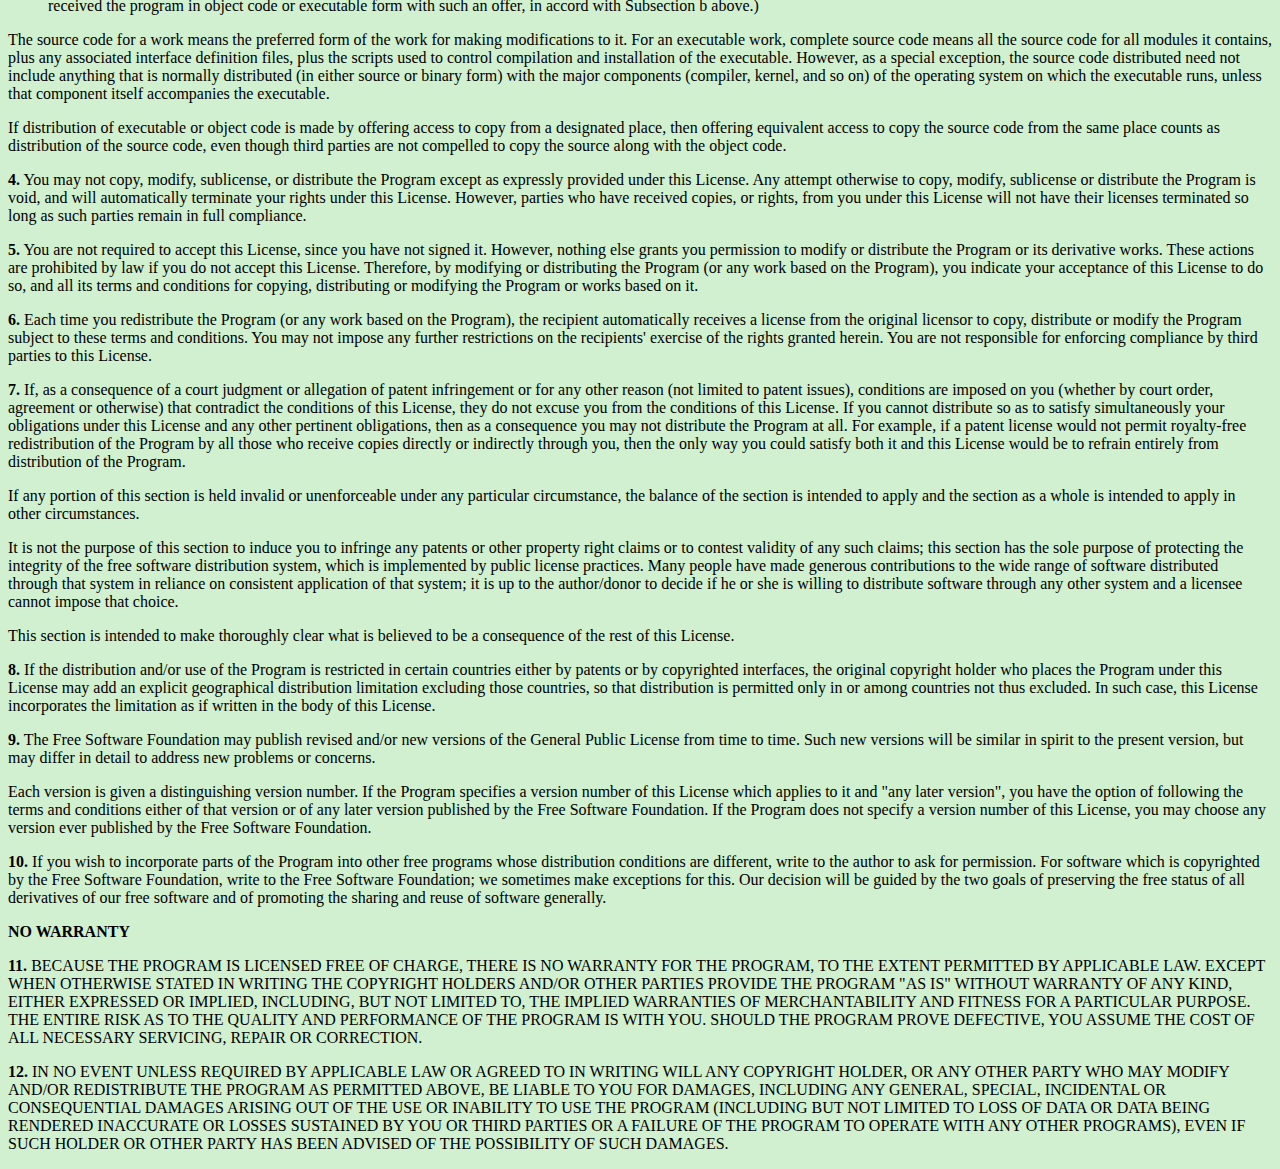
<file: Doc/license.html>
<!DOCTYPE HTML PUBLIC "-//W3C//DTD HTML 4.01 Transitional//EN">
<html>
  <head>
    <meta http-equiv="Content-Type" content="text/html; charset=ISO-8859-1">
    <title>PIGALE copyright and license</title>
    <link type="text/css" rel="stylesheet"  href="style.css">
  </head>
  <body>
    
    <center><h2>PIGALE copyright and license</h2></center>
    <br>
    The PIGALE Toolkit is Copyright (C) 2001 Hubert de Fraysseix, Patrice Ossona de Mendez.<br> 
    PIGALE is available under the GPL.
    You may use, distribute and copy the PIGALE Toolkit under the terms of
    GNU General Public License version 2, which is displayed below.

    <hr>
    <h2>GNU GENERAL PUBLIC LICENSE</h2>
    Version 2, June 1991
    <pre>Copyright (C) 1989, 1991 Free Software Foundation, Inc.&nbsp;&nbsp;
 59 Temple Place - Suite 330, Boston, MA&nbsp; 02111-1307, USA

 Everyone is permitted to copy and distribute verbatim copies
 of this license document, but changing it is not allowed.</pre>

    <h2>Preamble</h2>
    The licenses for most software are designed to take away your freedom to
    share and change it. By contrast, the GNU General Public License is intended
    to guarantee your freedom to share and change free software--to make sure
    the software is free for all its users. This General Public License applies
    to most of the Free Software Foundation's software and to any other program
    whose authors commit to using it. (Some other Free Software Foundation
    software is covered by the GNU Library General Public License instead.)
    You can apply it to your programs, too.
    <p>When we speak of free software, we are referring to freedom, not price.
      Our General Public Licenses are designed to make sure that you have the
      freedom to distribute copies of free software (and charge for this service
      if you wish), that you receive source code or can get it if you want it,
      that you can change the software or use pieces of it in new free programs;
      and that you know you can do these things.</p>
    <p>To protect your rights, we need to make restrictions that forbid anyone
      to deny you these rights or to ask you to surrender the rights. These restrictions
      translate to certain responsibilities for you if you distribute copies
      of the software, or if you modify it.</p>
    <p>For example, if you distribute copies of such a program, whether gratis
      or for a fee, you must give the recipients all the rights that you have.
      You must make sure that they, too, receive or can get the source code.
      And you must show them these terms so they know their rights.</p>
    <p>We protect your rights with two steps: (1) copyright the software, and
      (2) offer you this license which gives you legal permission to copy, distribute
      and/or modify the software.</p>
    <p>Also, for each author's protection and ours, we want to make certain
      that everyone understands that there is no warranty for this free software.
      If the software is modified by someone else and passed on, we want its
      recipients to know that what they have is not the original, so that any
      problems introduced by others will not reflect on the original authors'
      reputations.</p>
    <p>Finally, any free program is threatened constantly by software patents.
      We wish to avoid the danger that redistributors of a free program will
      individually obtain patent licenses, in effect making the program proprietary.
      To prevent this, we have made it clear that any patent must be licensed
      for everyone's free use or not licensed at all.</p>
    <p>The precise terms and conditions for copying, distribution and modification
      follow.</p>

    <h2>TERMS AND CONDITIONS FOR COPYING, DISTRIBUTION AND MODIFICATION</h2>

    <b>0.</b> This License applies to any program or other work which contains
    a notice placed by the copyright holder saying it may be distributed under
    the terms of this General Public License. The "Program", below, refers
    to any such program or work, and a "work based on the Program" means either
    the Program or any derivative work under copyright law: that is to say,
    a work containing the Program or a portion of it, either verbatim or with
    modifications and/or translated into another language. (Hereinafter, translation
    is included without limitation in the term "modification".) Each licensee
    is addressed as "you".
    <p>Activities other than copying, distribution and modification are not
      covered by this License; they are outside its scope. The act of running
      the Program is not restricted, and the output from the Program is covered
      only if its contents constitute a work based on the Program (independent
      of having been made by running the Program). Whether that is true depends
      on what the Program does.</p>
    <p><b>1.</b> You may copy and distribute verbatim copies of the Program's
      source code as you receive it, in any medium, provided that you conspicuously
      and appropriately publish on each copy an appropriate copyright notice
      and disclaimer of warranty; keep intact all the notices that refer to this
      License and to the absence of any warranty; and give any other recipients
      of the Program a copy of this License along with the Program.</p>
    <p>You may charge a fee for the physical act of transferring a copy, and
      you may at your option offer warranty protection in exchange for a fee.</p>
    <p><b>2.</b> You may modify your copy or copies of the Program or any portion
      of it, thus forming a work based on the Program, and copy and distribute
      such modifications or work under the terms of Section 1 above, provided
      that you also meet all of these conditions:</p>
    <ul>
      <li>
	<b>a)</b> You must cause the modified files to carry prominent notices
	stating that you changed the files and the date of any change.</li>

      <li>
	<b>b)</b> You must cause any work that you distribute or publish, that
	in whole or in part contains or is derived from the Program or any part
	thereof, to be licensed as a whole at no charge to all third parties under
	the terms of this License.</li>

      <li>
	<b>c)</b> If the modified program normally reads commands interactively
	when run, you must cause it, when started running for such interactive
	use in the most ordinary way, to print or display an announcement including
	an appropriate copyright notice and a notice that there is no warranty
	(or else, saying that you provide a warranty) and that users may redistribute
	the program under these conditions, and telling the user how to view a
	copy of this License. (Exception: if the Program itself is interactive
	but does not normally print such an announcement, your work based on the
	Program is not required to print an announcement.)</li>
    </ul>
    These requirements apply to the modified work as a whole. If identifiable
    sections of that work are not derived from the Program, and can be reasonably
    considered independent and separate works in themselves, then this License,
    and its terms, do not apply to those sections when you distribute them
    as separate works. But when you distribute the same sections as part of
    a whole which is a work based on the Program, the distribution of the whole
    must be on the terms of this License, whose permissions for other licensees
    extend to the entire whole, and thus to each and every part regardless
    of who wrote it.
    <p>Thus, it is not the intent of this section to claim rights or contest
      your rights to work written entirely by you; rather, the intent is to exercise
      the right to control the distribution of derivative or collective works
      based on the Program.</p>
    <p>In addition, mere aggregation of another work not based on the Program
      with the Program (or with a work based on the Program) on a volume of a
      storage or distribution medium does not bring the other work under the
      scope of this License.</p>
    <p><b>3.</b> You may copy and distribute the Program (or a work based on
      it, under Section 2) in object code or executable form under the terms
      of Sections 1 and 2 above provided that you also do one of the following:<!-- we use this doubled UL to get the sub-sections indented, --><!-- while making the bullets as unobvious as possible.--></p>
    <ul>
      <li>
	<b>a)</b> Accompany it with the complete corresponding machine-readable
	source code, which must be distributed under the terms of Sections 1 and
	2 above on a medium customarily used for software interchange; or,</li>

      <li>
	<b>b)</b> Accompany it with a written offer, valid for at least three years,
	to give any third party, for a charge no more than your cost of physically
	performing source distribution, a complete machine-readable copy of the
	corresponding source code, to be distributed under the terms of Sections
	1 and 2 above on a medium customarily used for software interchange; or,</li>

      <li>
	<b>c)</b> Accompany it with the information you received as to the offer
	to distribute corresponding source code. (This alternative is allowed only
	for noncommercial distribution and only if you received the program in
	object code or executable form with such an offer, in accord with Subsection
	b above.)</li>
    </ul>
    The source code for a work means the preferred form of the work for making
    modifications to it. For an executable work, complete source code means
    all the source code for all modules it contains, plus any associated interface
    definition files, plus the scripts used to control compilation and installation
    of the executable. However, as a special exception, the source code distributed
    need not include anything that is normally distributed (in either source
    or binary form) with the major components (compiler, kernel, and so on)
    of the operating system on which the executable runs, unless that component
    itself accompanies the executable.
    <p>If distribution of executable or object code is made by offering access
      to copy from a designated place, then offering equivalent access to copy
      the source code from the same place counts as distribution of the source
      code, even though third parties are not compelled to copy the source along
      with the object code.</p>
    <p><b>4.</b> You may not copy, modify, sublicense, or distribute the Program
      except as expressly provided under this License. Any attempt otherwise
      to copy, modify, sublicense or distribute the Program is void, and will
      automatically terminate your rights under this License. However, parties
      who have received copies, or rights, from you under this License will not
      have their licenses terminated so long as such parties remain in full compliance.</p>
    <p><b>5.</b> You are not required to accept this License, since you have
      not signed it. However, nothing else grants you permission to modify or
      distribute the Program or its derivative works. These actions are prohibited
      by law if you do not accept this License. Therefore, by modifying or distributing
      the Program (or any work based on the Program), you indicate your acceptance
      of this License to do so, and all its terms and conditions for copying,
      distributing or modifying the Program or works based on it.</p>
    <p><b>6.</b> Each time you redistribute the Program (or any work based
      on the Program), the recipient automatically receives a license from the
      original licensor to copy, distribute or modify the Program subject to
      these terms and conditions. You may not impose any further restrictions
      on the recipients' exercise of the rights granted herein. You are not responsible
      for enforcing compliance by third parties to this License.</p>
    <p><b>7.</b> If, as a consequence of a court judgment or allegation of
      patent infringement or for any other reason (not limited to patent issues),
      conditions are imposed on you (whether by court order, agreement or otherwise)
      that contradict the conditions of this License, they do not excuse you
      from the conditions of this License. If you cannot distribute so as to
      satisfy simultaneously your obligations under this License and any other
      pertinent obligations, then as a consequence you may not distribute the
      Program at all. For example, if a patent license would not permit royalty-free
      redistribution of the Program by all those who receive copies directly
      or indirectly through you, then the only way you could satisfy both it
      and this License would be to refrain entirely from distribution of the
      Program.</p>
    <p>If any portion of this section is held invalid or unenforceable under
      any particular circumstance, the balance of the section is intended to
      apply and the section as a whole is intended to apply in other circumstances.</p>
    <p>It is not the purpose of this section to induce you to infringe any
      patents or other property right claims or to contest validity of any such
      claims; this section has the sole purpose of protecting the integrity of
      the free software distribution system, which is implemented by public license
      practices. Many people have made generous contributions to the wide range
      of software distributed through that system in reliance on consistent application
      of that system; it is up to the author/donor to decide if he or she is
      willing to distribute software through any other system and a licensee
      cannot impose that choice.</p>
    <p>This section is intended to make thoroughly clear what is believed to
      be a consequence of the rest of this License.</p>
    <p><b>8.</b> If the distribution and/or use of the Program is restricted
      in certain countries either by patents or by copyrighted interfaces, the
      original copyright holder who places the Program under this License may
      add an explicit geographical distribution limitation excluding those countries,
      so that distribution is permitted only in or among countries not thus excluded.
      In such case, this License incorporates the limitation as if written in
      the body of this License.</p>
    <p><b>9.</b> The Free Software Foundation may publish revised and/or new
      versions of the General Public License from time to time. Such new versions
      will be similar in spirit to the present version, but may differ in detail
      to address new problems or concerns.</p>
    <p>Each version is given a distinguishing version number. If the Program
      specifies a version number of this License which applies to it and "any
      later version", you have the option of following the terms and conditions
      either of that version or of any later version published by the Free Software
      Foundation. If the Program does not specify a version number of this License,
      you may choose any version ever published by the Free Software Foundation.</p>
    <p><b>10.</b> If you wish to incorporate parts of the Program into other
      free programs whose distribution conditions are different, write to the
      author to ask for permission. For software which is copyrighted by the
      Free Software Foundation, write to the Free Software Foundation; we sometimes
      make exceptions for this. Our decision will be guided by the two goals
      of preserving the free status of all derivatives of our free software and
      of promoting the sharing and reuse of software generally.</p>
    <p><b>NO WARRANTY</b></p>
    <p><b>11.</b> BECAUSE THE PROGRAM IS LICENSED FREE OF CHARGE, THERE IS
      NO WARRANTY FOR THE PROGRAM, TO THE EXTENT PERMITTED BY APPLICABLE LAW.
      EXCEPT WHEN OTHERWISE STATED IN WRITING THE COPYRIGHT HOLDERS AND/OR OTHER
      PARTIES PROVIDE THE PROGRAM "AS IS" WITHOUT WARRANTY OF ANY KIND, EITHER
      EXPRESSED OR IMPLIED, INCLUDING, BUT NOT LIMITED TO, THE IMPLIED WARRANTIES
      OF MERCHANTABILITY AND FITNESS FOR A PARTICULAR PURPOSE. THE ENTIRE RISK
      AS TO THE QUALITY AND PERFORMANCE OF THE PROGRAM IS WITH YOU. SHOULD THE
      PROGRAM PROVE DEFECTIVE, YOU ASSUME THE COST OF ALL NECESSARY SERVICING,
      REPAIR OR CORRECTION.</p>
    <p><b>12.</b> IN NO EVENT UNLESS REQUIRED BY APPLICABLE LAW OR AGREED TO
      IN WRITING WILL ANY COPYRIGHT HOLDER, OR ANY OTHER PARTY WHO MAY MODIFY
      AND/OR REDISTRIBUTE THE PROGRAM AS PERMITTED ABOVE, BE LIABLE TO YOU FOR
      DAMAGES, INCLUDING ANY GENERAL, SPECIAL, INCIDENTAL OR CONSEQUENTIAL DAMAGES
      ARISING OUT OF THE USE OR INABILITY TO USE THE PROGRAM (INCLUDING BUT NOT
      LIMITED TO LOSS OF DATA OR DATA BEING RENDERED INACCURATE OR LOSSES SUSTAINED
      BY YOU OR THIRD PARTIES OR A FAILURE OF THE PROGRAM TO OPERATE WITH ANY
      OTHER PROGRAMS), EVEN IF SUCH HOLDER OR OTHER PARTY HAS BEEN ADVISED OF
      THE POSSIBILITY OF SUCH DAMAGES.</p>
  </body>
</html>
</file>
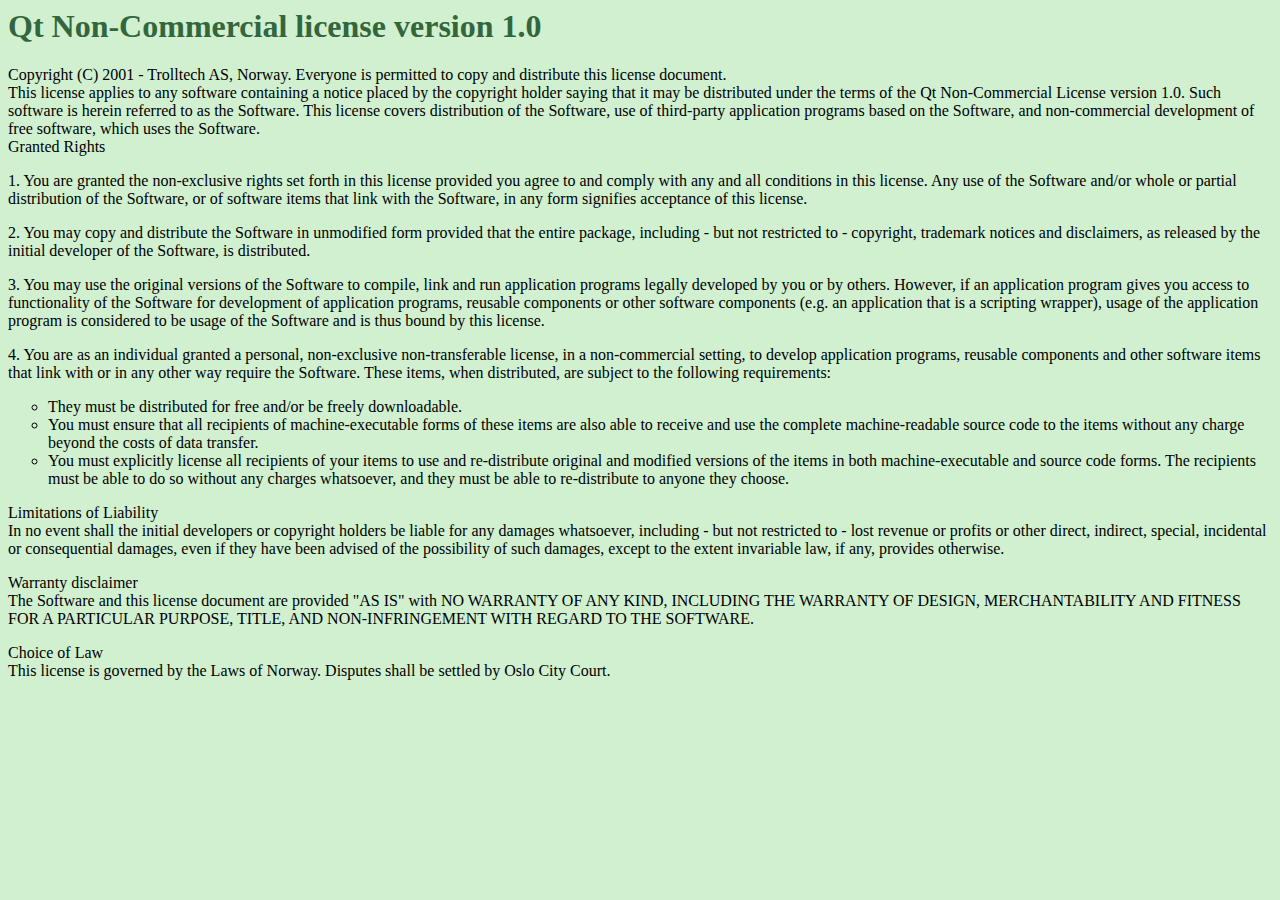
<file: Doc/license_Qt.html>
<!DOCTYPE HTML PUBLIC "-//W3C//DTD HTML 4.01 Transitional//EN">
<html>
  <head>
    <meta http-equiv="Content-Type" content="text/html; charset=ISO-8859-1">
    <title>Qt Non-Commercial license version 1.0</title>
    <link type="text/css" rel="stylesheet"  href="style.css">
  </head>
  <body>

<h1>Qt Non-Commercial license version 1.0</h1>

Copyright (C) 2001 - Trolltech AS, Norway. Everyone is permitted to copy and distribute this license document. 
<br>
This license applies to any software containing a notice placed by the copyright holder saying that it may be distributed under the terms of the Qt Non-Commercial License version 1.0. Such software is herein referred to as the Software. This license covers distribution of the Software, use of third-party application programs based on the Software, and non-commercial development of free software, which uses the Software.
<br>
Granted Rights
<p>
1. You are granted the non-exclusive rights set forth in this license provided you agree to and comply with any and all conditions in this license. Any use of the Software and/or whole or partial distribution of the Software, or of software items that link with the Software, in any form signifies acceptance of this license.
</p><p>
2. You may copy and distribute the Software in unmodified form provided that the entire package, including - but not restricted to - copyright, trademark notices and disclaimers, as released by the initial developer of the Software, is distributed.
</p><p>
3. You may use the original versions of the Software to compile, link and run application programs legally developed by you or by others. However, if an application program gives you access to functionality of the Software for development of application programs, reusable components or other software components (e.g. an application that is a scripting wrapper), usage of the application program is considered to be usage of the Software and is thus bound by this license.
</p><p>
4. You are as an individual granted a personal, non-exclusive non-transferable license, in a non-commercial setting, to develop application programs, reusable components and other software items that link with or in any other way require the Software. These items, when distributed, are subject to the following requirements:
</p>
<ul type="circle">
<li> They must be distributed for free and/or be freely downloadable.

<li> You must ensure that all recipients of machine-executable forms of these items are also able to receive and use the complete machine-readable source code to the items without any charge beyond the costs of data transfer.

<li> You must explicitly license all recipients of your items to use and re-distribute original and modified versions of the items in both machine-executable and source code forms. The recipients must be able to do so without any charges whatsoever, and they must be able to re-distribute to anyone they choose.
</ul>
<p>
Limitations of Liability
<br>
In no event shall the initial developers or copyright holders be liable for any damages whatsoever, including - but not restricted to - lost revenue or profits or other direct, indirect, special, incidental or consequential damages, even if they have been advised of the possibility of such damages, except to the extent invariable law, if any, provides otherwise.
</p><p>
Warranty disclaimer
<br>
The Software and this license document are provided "AS IS" with NO WARRANTY OF ANY KIND, INCLUDING THE WARRANTY OF DESIGN, MERCHANTABILITY AND FITNESS FOR A PARTICULAR PURPOSE, TITLE, AND NON-INFRINGEMENT WITH REGARD TO THE SOFTWARE.
</p><p>
Choice of Law
<br>
This license is governed by the Laws of Norway. Disputes shall be settled by Oslo City Court.
</p>
</body>
</html>
</file>
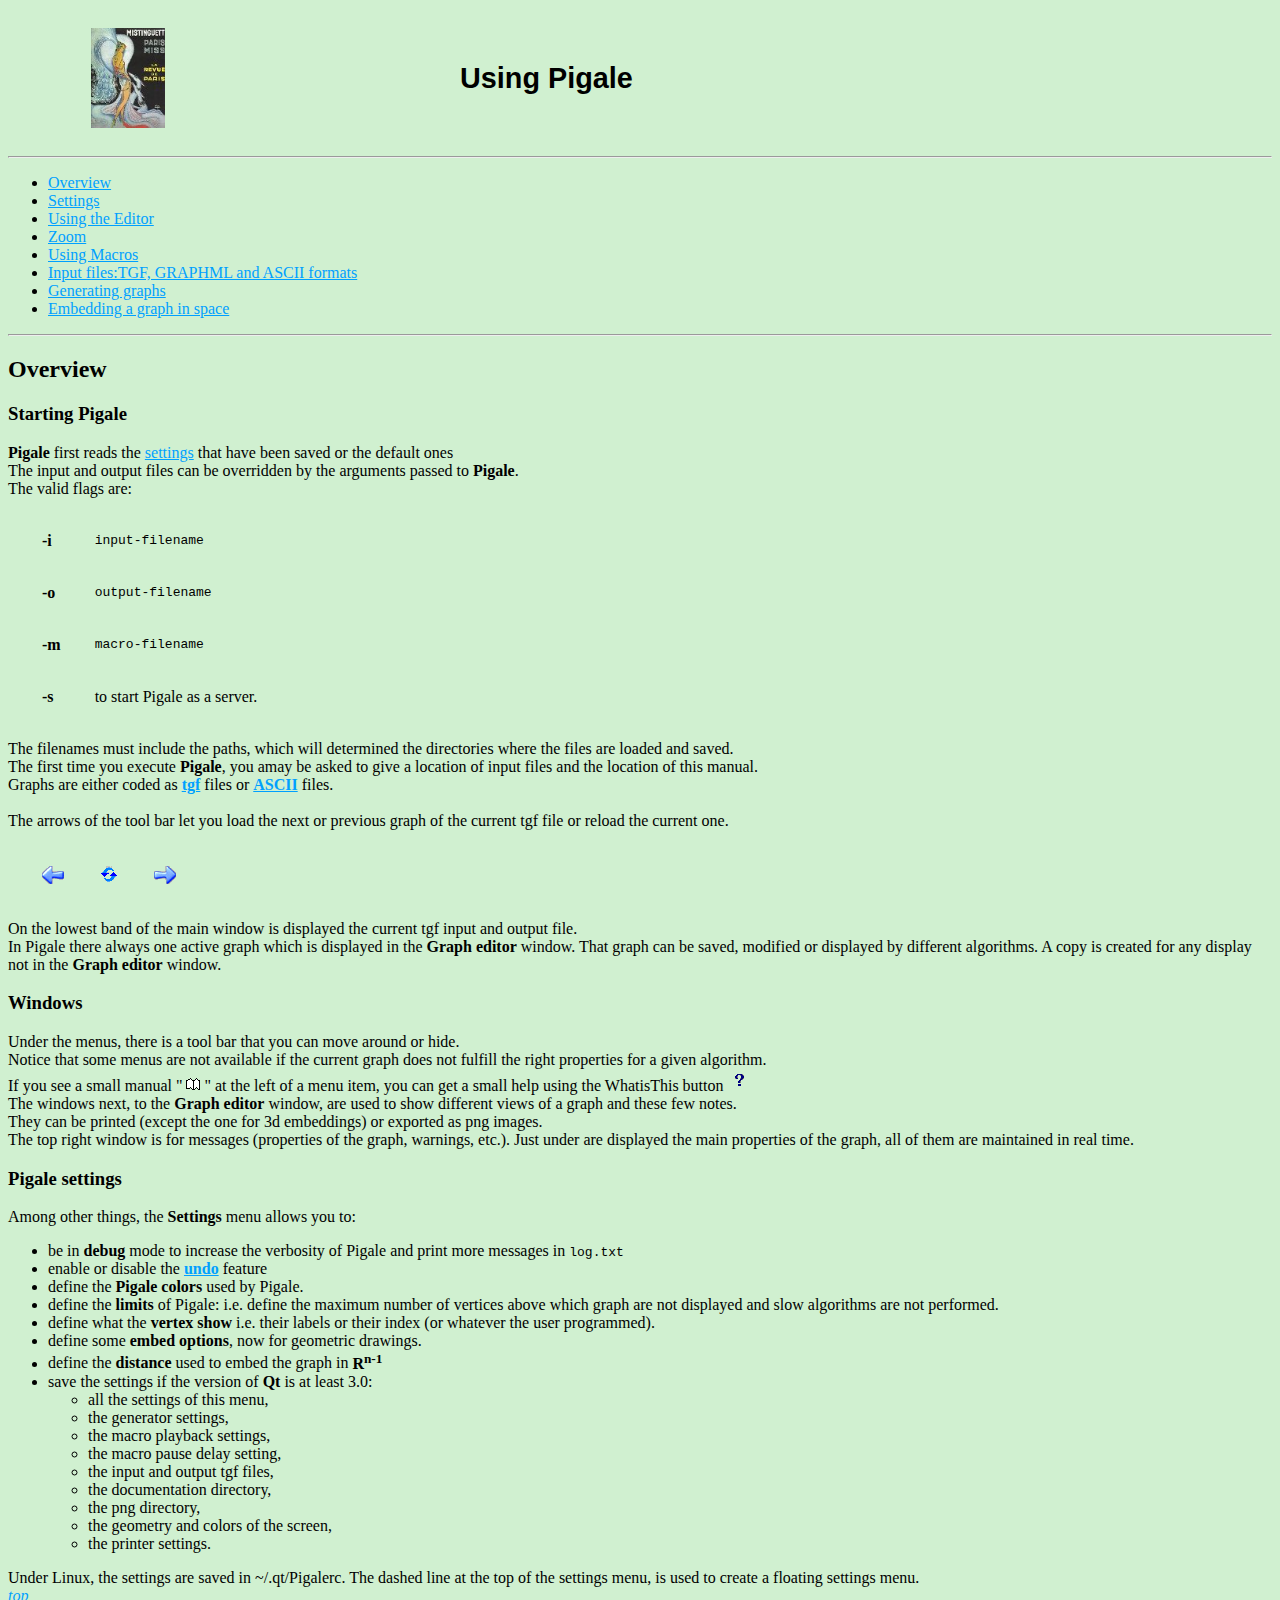
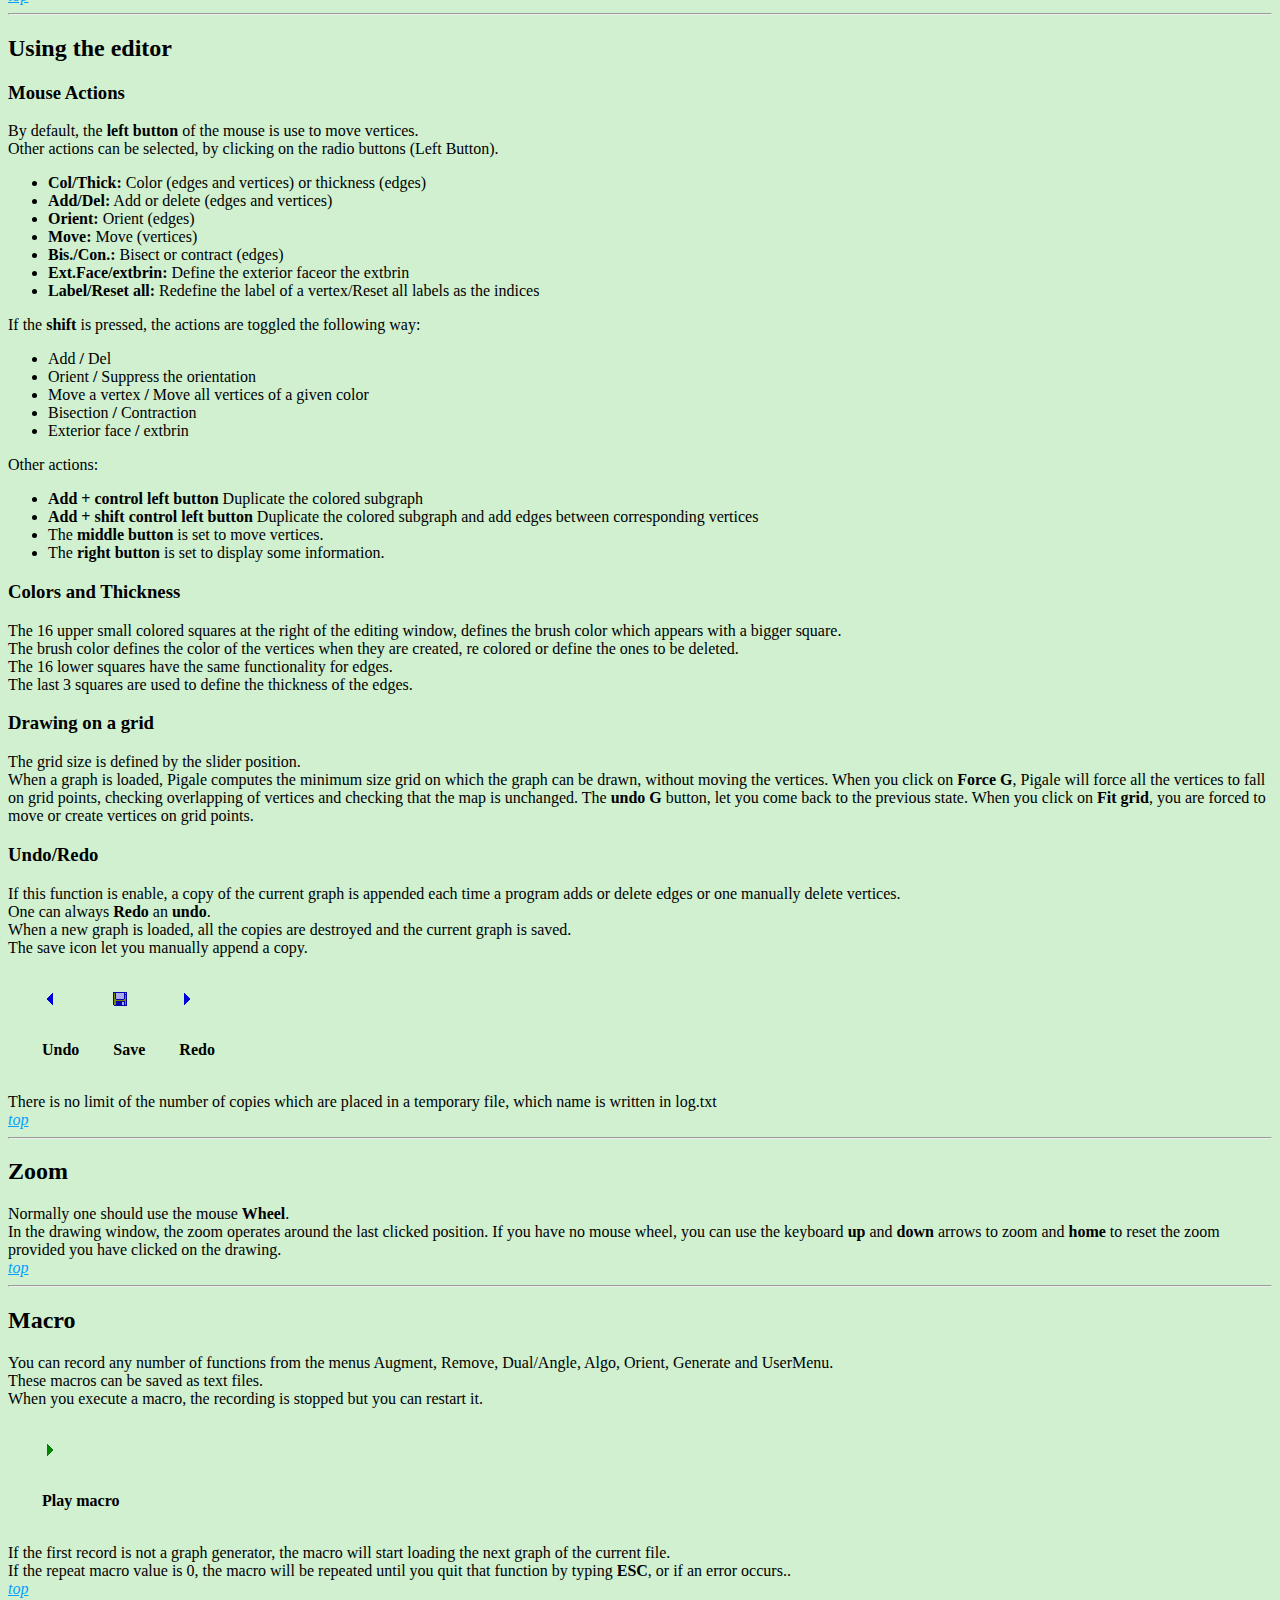
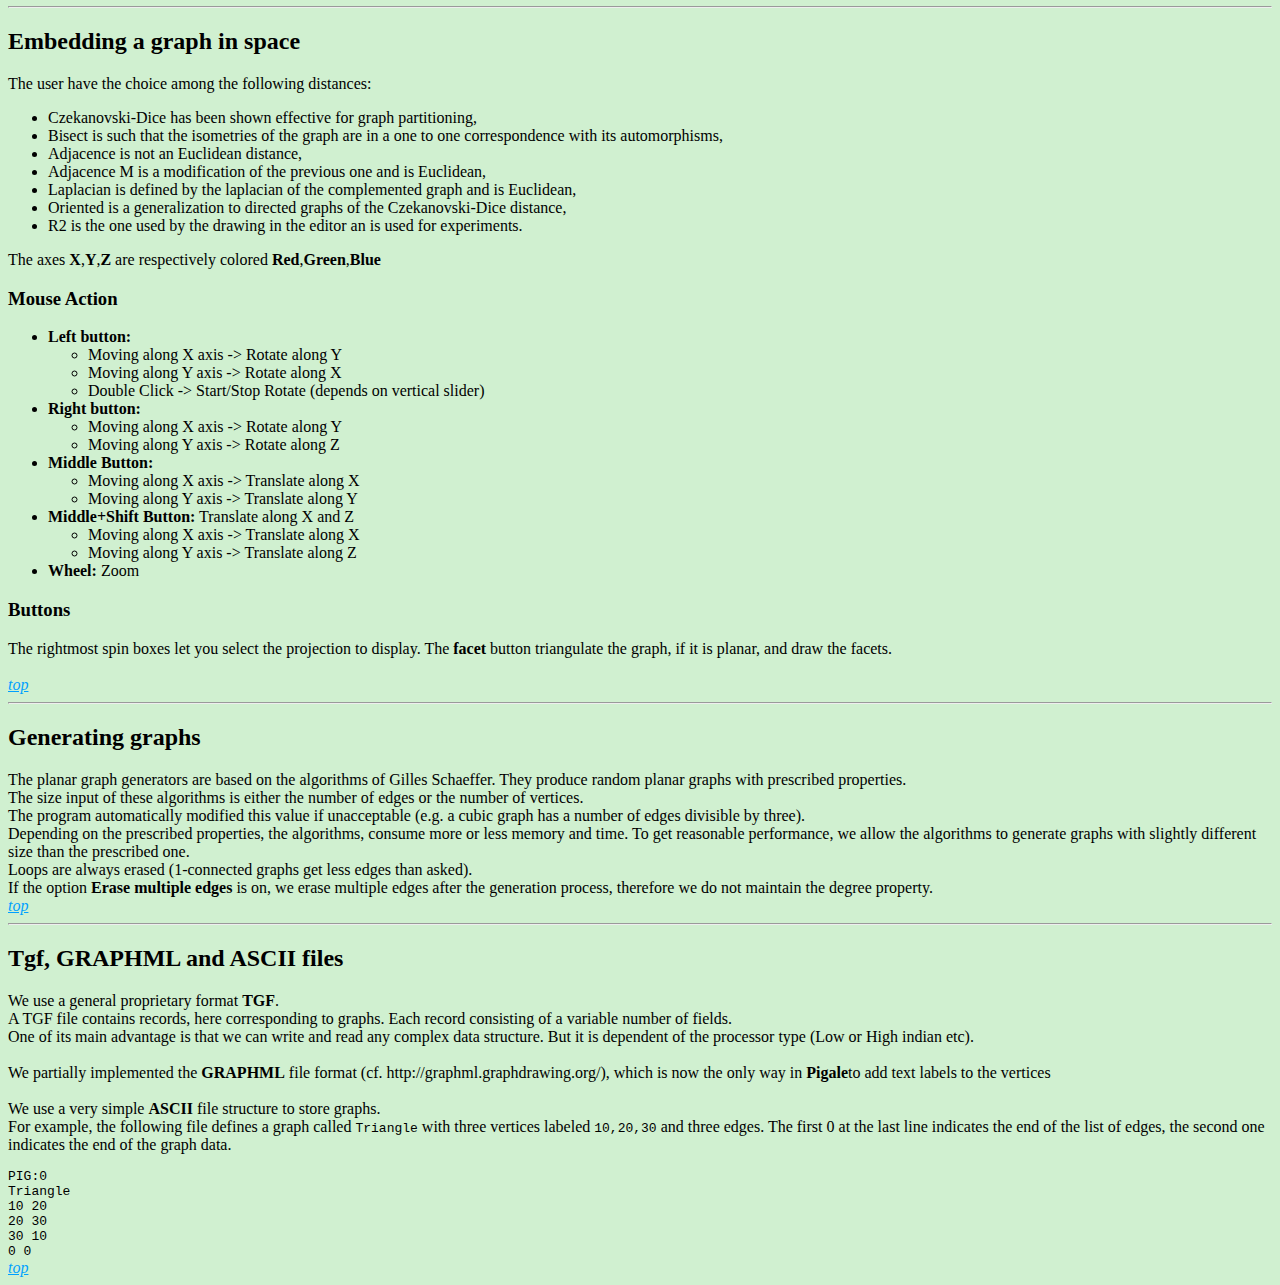
<file: Doc/manual.html>
<!DOCTYPE HTML PUBLIC "-//W3C//DTD HTML 4.01 Transitional//EN"
        "http://www.w3.org/TR/html4/loose.dtd">

<HTML>
  <HEAD>
    <meta http-equiv="Content-Type" content="text/html; charset=ISO-8859-1">
    <META NAME="Author" CONTENT="Hubert de Fraysseix">
    <TITLE>PIGALE User Manual</TITLE>
    <link type="text/css" rel="stylesheet"  href="style.css">
  </HEAD>

<body bgcolor="#D0F0D0">

<A NAME="home"> </A>

<table class="c2"  ALIGN="center">
<tr>
<td> <IMG SRC="./icones/misspost.png" height= "100" alt="pigale"></td>
<td class="c2"><b>Using Pigale</b></td>
<!-- sourceforge
<td><A href="http://sourceforge.net"> 
<IMG src="http://sourceforge.net/sflogo.php?group_id=50880&type=5" width="210" height="62" border="0" alt="SourceForge Logo"></A>
</td>
sourceforge  -->
</tr>
</table>

<hr>

<ul>
<li> <A HREF="manual.html#OV">Overview</A></li>
<li> <A HREF="manual.html#set">Settings</A></li>
<li> <A HREF="manual.html#GE">Using the Editor</A></li>
<li> <A HREF="manual.html#zoom">Zoom</A></li>
<li> <A HREF="manual.html#macro">Using Macros</A></li>
<li> <A HREF="manual.html#tgf">Input files:TGF, GRAPHML and ASCII formats</A></li>
<li> <A HREF="manual.html#gen">Generating graphs</A></li>
<li> <A HREF="manual.html#3d">Embedding a graph  in space</A></li>
</ul>

<hr>

<H2> <A NAME="OV">O</A>verview </H2>
<h3>Starting Pigale</h3>
<b>Pigale</b> first reads the <A HREF="manual.html#set">settings</A>
 that have been saved or the default ones
<br>
The input and output files can be overridden by the arguments passed to
 <b>Pigale</b>.
<br>
The valid flags are:

<table >
<tr>
<td><b> -i </b></td><td> <tt> input-filename </tt></td><td></td><td></td><td></td><td></td>
</tr><tr>
<td><b> -o </b> </td><td><tt> output-filename </tt></td>
</tr><tr>
 <td><b> -m </b></td><td> <tt> macro-filename </tt></td>
</tr><tr>
<td><b> -s </b></td><td> to start Pigale as a server.
</table>

The filenames must include the paths, which will determined the directories where the files are loaded and saved.
<br>

The first time you execute <b>Pigale</b>, you amay be asked to give a location of input files and the location of this manual.
<br>

Graphs are either coded as <A HREF="manual.html#tgf"><b>tgf</b></A> files or
<A HREF="manual.html#tgf"><b>ASCII</b></A> files.
<br>
<br>

The arrows of the tool bar let you load the next
 or previous graph of the current tgf file or reload the current one.<br>

<table>
<tr>
<td><IMG SRC="icones/sleft.png" alt="left"></td>
<td><IMG SRC="icones/reload.png" alt="reload"></td>
<td><IMG SRC="icones/sright.png" alt="right"></td>
</tr>
</table>
On the lowest band of the main window is displayed the current tgf input and output file.<br>

In Pigale there always one active graph which is displayed in the <b>Graph editor</b> window.
That graph can be saved, modified or displayed by different
algorithms. A copy is created for any display not in the <b>Graph editor</b> window.

<h3>Windows</h3>
Under the menus, there is a tool bar that you can move around or hide.<br>
Notice that some menus are not available if the current graph does not
fulfill the right properties for a given algorithm.<br>

If you see a small manual " <IMG SRC="icones/xman.png" alt = "xman"> " at the left of a menu item,
 you can get a small help using the WhatisThis button <IMG SRC="icones/help.png"  alt="xman"><br>
The windows next, to the <b>Graph editor</b> window, are used to show
different views of a graph and these few notes.<br>
They can be printed (except the one for 3d embeddings) or exported as png images.<br>
The top right window is for messages (properties of the graph, warnings, etc.).
Just under are displayed the main properties of the graph, all of them are maintained
in real time.

<h3><A NAME="set">P</A>igale settings</h3>
Among other things, the <b>Settings</b> menu allows you to:
<ul>
<li> be in <b>debug</b> mode to increase the verbosity of Pigale and print more messages in <tt>log.txt</tt></li>
<li> enable or disable the <A HREF="#undo"><b>undo</b></A> feature</li>
<li> define the <b>Pigale colors</b> used by Pigale.</li>
<li> define the <b>limits</b> of Pigale: i.e. define the maximum number of vertices above which graph are not displayed and slow algorithms are not performed.</li>
<li>define what the <b>vertex show</b> i.e. their labels or their index (or whatever the user programmed).</li>
<li> define some <b>embed options</b>, now for geometric drawings.</li>
<li> define the <b>distance</b> used to embed the graph in <b>R<sup>n-1</sup></b></li>
<li> save the settings if the version of <b>Qt</b> is at least 3.0:
<ul>
<li> all the settings of this menu,</li>
<li> the generator settings,</li>
<li> the macro playback settings,</li>
<li> the macro pause delay setting,</li>
<li> the input and output tgf files,</li>
<li> the  documentation directory,</li>
<li> the png directory,</li>
<li> the geometry and colors of the screen,</li>
<li> the printer settings.</li>
</ul></li>
</ul>
Under Linux, the settings are saved in ~/.qt/Pigalerc.
The dashed line at the top of the settings menu, is used to create a floating settings menu.

<br><A HREF="manual.html#home"><em>top</em></A>



<HR><H2> <A NAME="GE">U</A>sing the editor </H2>
<h3>Mouse Actions </h3>
By default, the <b>left button</b> of the mouse is use to move vertices.<br>
Other actions can be selected, by clicking on the radio buttons (Left Button).<br>
<ul>
<li><b>Col/Thick:</b> Color  (edges and vertices) or thickness (edges)</li>
<li><b>Add/Del:</b> Add or delete  (edges and vertices)</li>
<li><b>Orient:</b> Orient  (edges)</li>
<li><b>Move:</b> Move  (vertices)</li>
<li><b>Bis./Con.:</b> Bisect or contract  (edges)</li>
<li><b>Ext.Face/extbrin:</b> Define the exterior faceor the extbrin</li>
<li><b>Label/Reset all:</b> Redefine the label of a vertex/Reset all labels as the indices</li>
</ul>
If the <b>shift</b> is pressed, the actions are toggled the following way:
<ul>
<li> Add <b>/</b> Del </li>
<li> Orient <b>/</b> Suppress the orientation </li>
<li> Move a vertex <b>/</b> Move all vertices of a given color </li>
<li> Bisection <b>/</b> Contraction </li>
<li> Exterior face <b>/</b> extbrin </li>
</ul>
Other actions:
<ul>
<li> <b>Add  + control left button </b> Duplicate the colored subgraph </li>
<li> <b>Add  + shift control left button </b> Duplicate the colored subgraph
				    and add edges between corresponding vertices</li>
<!-- <li> The <b>move control first button</b> zoom in.</li>
<li> The <b>move shift control first button</b> zoom out.</li> -->
<li> The <b>middle button</b> is set to move vertices.</li>
<li> The <b>right button</b> is set to display some information.</li>
</ul>
<h3> Colors and Thickness</h3>
The 16 upper small colored squares at the right of the editing window,
defines the brush color which appears with a bigger square. <br>
The brush color defines the color of the vertices
when they are created, re colored or define the ones to be deleted.<br>
The 16 lower squares have the same functionality for edges.<br>
The last 3 squares are used to define the thickness of the edges.


<h3> Drawing on a grid</h3>
The grid size is defined by the slider position.<br>
When a graph is loaded, Pigale computes the minimum size grid on which the graph can be drawn, without
moving the vertices.
When you click on <b> Force G</b>, Pigale will force all the vertices to fall on grid points,
checking overlapping of vertices and checking that the map is unchanged.

The <b>undo G</b> button, let you come back to the previous state.
When you click on <b>Fit grid</b>, you are forced to
move or create vertices on grid points.

<h3> <A NAME="undo"> Undo/Redo</A></h3>
If this function is enable, a copy of the current graph is appended each time a program
adds or delete edges or one manually delete vertices.<br>
One can always <b>Redo</b> an <b>undo</b>.<br>
When a new graph is loaded, all the copies are destroyed and the current graph is saved.<br>
The save icon let you manually append a copy.

<table>
<tr>
<td><IMG SRC="icones/sleftarrow.png" alt="leftarrow"></td>
<td><IMG SRC="icones/sfilesave.png" alt="save"></td>
<td><IMG SRC="icones/srightarrow.png"alt="rightarrow"></td>
</tr><tr>
<td><b>Undo</b></td> <td><b>Save</b></td> <td><b>Redo</b></td>
</tr>
</table>

There is no limit of the number of copies which are placed in a temporary file,
 which name is written in log.txt
<br><A HREF="manual.html#home"><em>top</em></A>

<HR><H2> <A NAME="zoom">Z</A>oom </H2>
Normally one should use the mouse <b>Wheel</b>.<br> 
In the drawing window, the zoom operates around the last clicked position.
If you have no mouse wheel, you can use the keyboard <b>up</b> and <b>down</b> arrows to zoom and <b>home</b> to reset the zoom provided you have clicked on the drawing.

<br><A HREF="manual.html#home"><em>top</em></A>



<HR><H2> <A NAME="macro">M</A>acro </H2>

You can record any number of functions from the menus Augment, Remove, Dual/Angle, Algo, Orient, Generate and
UserMenu.<br>
These macros can be saved as text files.<br>
<!-- The functions   use the colors and thickness defined at the recording time.<br> -->
When you execute a macro, the recording is stopped but you can restart it.

<table>
<tr>
<td><IMG SRC="icones/macroplay.png" alt="macroplay"></td>
</tr><tr>
<td><b>Play macro</b></td>  
</tr>
</table>
If the first record is not a graph generator, the macro will start loading the next graph
of the current file.<br>
If the repeat macro value is 0, the macro will be repeated until you quit that function by typing
<b>ESC</b>, or if an error occurs..
<br><A HREF="manual.html#home"><em>top</em></A>

<HR><H2> <A NAME="3d">E</A>mbedding a graph  in space </H2> 
The user have the choice among the following distances:
<ul>
<li> Czekanovski-Dice has been shown effective for graph partitioning,</li>
<li> Bisect is such that the isometries of the graph are in a one to one correspondence with its
automorphisms,</li>
<li> Adjacence is not an Euclidean distance,</li>
<li> Adjacence M is a modification of the previous one and is Euclidean,</li>
<li> Laplacian is defined by the laplacian of the complemented graph and is Euclidean,</li>
<li> Oriented is a generalization to directed graphs of the Czekanovski-Dice distance,</li>
<li> R2 is the one used by the drawing in the editor an is used for experiments.</li>

</ul>
The axes <b>X</b>,<b>Y</b>,<b>Z</b> are respectively colored <b>Red</b>,<b>Green</b>,<b>Blue</b>
<H3><b>Mouse Action</b></H3>
<ul>
<li><b>Left button:</b>
 <ul>
  <li>Moving along X axis -&gt; Rotate along Y</li>
  <li>Moving along Y axis -&gt; Rotate along X</li>
  <li>Double Click -&gt; Start/Stop Rotate (depends on vertical slider)</li>
 </ul></li>
<li><b>Right button:</b> 
 <ul>
  <li>Moving along X axis -&gt; Rotate along Y</li>
  <li>Moving along Y axis -&gt; Rotate along Z</li>
 </ul></li>
 <li><b>Middle Button:</b>
 <ul>
  <li>Moving along X axis -&gt; Translate along X</li>
  <li>Moving along Y axis -&gt; Translate along Y</li>
 </ul></li>
 <li><b>Middle+Shift Button:</b> Translate along X and Z
 <ul>
  <li>Moving along X axis -&gt; Translate along X</li>
  <li>Moving along Y axis -&gt; Translate along Z</li>
 </ul></li>
<li><b>Wheel:</b> Zoom</li>
</ul>
<H3>Buttons</H3>
The rightmost spin boxes let you select the projection to display.
The <b>facet</b> button triangulate the graph, if it is planar, and draw the facets.<br>

<br><A HREF="manual.html#home"><em>top</em></A>


<HR><H2> <A NAME="gen">G</A>enerating graphs </H2> 
The planar graph generators are based on the algorithms of Gilles Schaeffer.
They produce random planar graphs with prescribed properties.<br>
The size input of these algorithms is either the number of edges or the number of vertices.<br> 
The program automatically
 modified this value if unacceptable (e.g.  a cubic graph has a number
of edges  divisible by three).<br>
Depending on the prescribed properties, the algorithms, consume more or less memory and time.
To get reasonable performance, we allow the algorithms to generate graphs with slightly different size
than the prescribed one.<br>
Loops are always erased (1-connected graphs get less edges than asked).<br>
If the option <b> Erase multiple edges</b> is on, we erase multiple edges
after the generation process, therefore we do not maintain the degree property.
<br><A HREF="manual.html#home"><em>top</em></A>

<HR><H2> <A NAME="tgf">T</A>gf, GRAPHML and ASCII files </H2> 
We use a general proprietary format <b>TGF</b>.<br> 
A TGF file contains records, here corresponding to graphs.
Each record consisting of a variable number of fields.<br>
One of its main advantage is that we can write and read any complex data structure.
But it is dependent of the processor type (Low or High indian etc).<br><br>
We partially implemented  the <b>GRAPHML</b> file format (cf. http://graphml.graphdrawing.org/),
which is now the only way in <b>Pigale</b>to add text labels to the vertices<br><br>
We use a very simple <b>ASCII</b> file structure to store graphs. <br>
For example, the following file defines a graph called <tt>Triangle</tt> 
with three vertices labeled <tt>10,20,30</tt>
and three edges. The first 0 at the last line indicates the end of the list of edges,
the second one indicates the end of the graph data.
<tt><br><br>
PIG:0<br>
Triangle<br>
10 20<br>
20 30<br>
30 10<br>
0 0
</tt>
						    
<br><A HREF="manual.html#home"><em>top</em></A>

</body>
</html>
</file>
<file: Doc/style.css>
body    {background-color: #D0F0D0;
	color: #000000;
	}
 :link  {color: #00A0FF; 
	background-color: #D0F0D0;
	}
 :visited {color: #F000F0; 
	background-color: #D0F0D0;	
	}
 :active {color: #FF0000; 
	background-color: #D0F0D0;
	}
H1      {color: #33663C;
	background-color: #D0F0D0;
	}

table,td,tr{color: #000000;
	background-color: #D0F0D0;
	padding: 1em
	}
td.c1   {color: #00520E;
	background-color: #92AC96;
	font-family: Helvetica, serif;
	font-size: 172%;
	}
h1.c1   {color: #33663C;
	background-color: #d0f0d0;
	font-family: Helvetica, serif;
	font-size: 180%;
	}
h2.c1  {color: #33663C;
	background-color: #d0f0d0;
	font-family: Helvetica, serif;
	font-size: 144%;
	}
h3.c1  {color: #33663C;
	background-color: #d0f0d0;
	font-family: Helvetica, serif;
	font-size: 120%;
	}
table.c2{color: #000000;
	background-color: #d0f0d0;
	width: 90%;
	padding: 2px;
	}
td.c2   {color: #000000;
	background-color: #d0f0d0;
	font-family: Helvetica, serif;
	font-size: 180%;
	font-weight: bolder;
	}
h2.c2  {color: #000000;
	background-color: #d0f0d0;
	font-family: Helvetica, serif;
	font-size: 144%;
	}	
table.opt{color: #0000ff;
	background-color: #60a060;
	border-color : #40b040;
	border-width: 2px;
	border-style : solid;
	width: 50%;
	padding: 0px;
	}
td.opt  {color: #AA0000;
	background-color: #d0f0d0;
	font-family: Helvetica, serif;
	font-size: 100%;
	font-weight: bolder;
	text-align : center;
	}		
table.opt1{color : #0000ff;
	background-color: #60a060;
	border-color : #40b040;
	border-width: 2px;
	border-style : solid;
	width: 90%;
	padding: 0px;
	}
</file>
